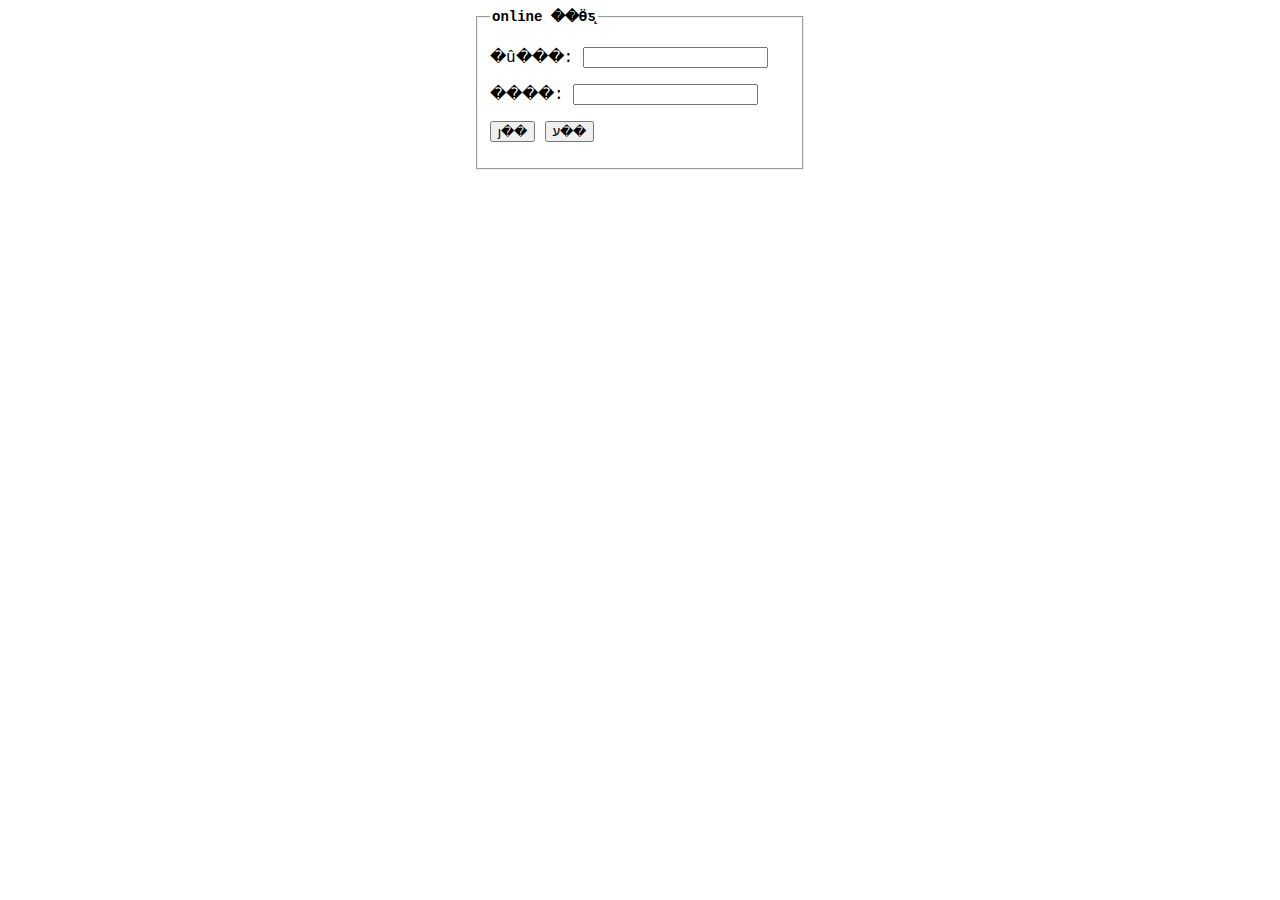
<file: online-yunying/index.html>
<!DOCTYPE html PUBLIC "-//W3C//DTD XHTML 1.0 Transitional//EN" "http://www.w3.org/TR/xhtml1/DTD/xhtml1-transitional.dtd">
<html xmlns="http://www.w3.org/1999/xhtml">
<head>
<title>online ��Ӫƽ̨</title>
<link rel="stylesheet" type="text/css" href="scripts/css/login.css" />
<script language="javascript">
// TODO
<!--
function InputCheck(LoginForm){
	//if(LoginForm.regist.value!=""){
		if(LoginForm.username.value==""){
			alert("�����û���");
			LoginForm.username.focus();
			return(false);
		}
		if(LoginForm.password.value==""){
			alert("��������");
			LoginForm.password.focus();
			return(false);
		}
	//}
	//else{
	//	return(true);
	//}
}
//-->
</script>
</head>

<body>
	<div>
		<fieldset>
			<legend>online ��Ӫƽ̨</legend>
			<!--<form name="LoginForm" method="post" action="jump.php" onSubmit="return InputCheck(this)">-->
			<form name="LoginForm" method="post" action="jump.php">
				<p>
					<label for="username" class="label">�û���:</label>
					<input id="username" name="username" type="text" class="input" />
				</p>
				<p>
					<label for="password" class="label">����:</label>
					<input id="password" name="password" type="password" class="input" />
				</p>
				<p>
					<input type="submit" name="submit" value="ȷ��" class="left" />
					<input type="submit" name="regist" value="ע��" />
				</p>
			</form>
		</fieldset>
	</div>
</body>
</html>
</file>
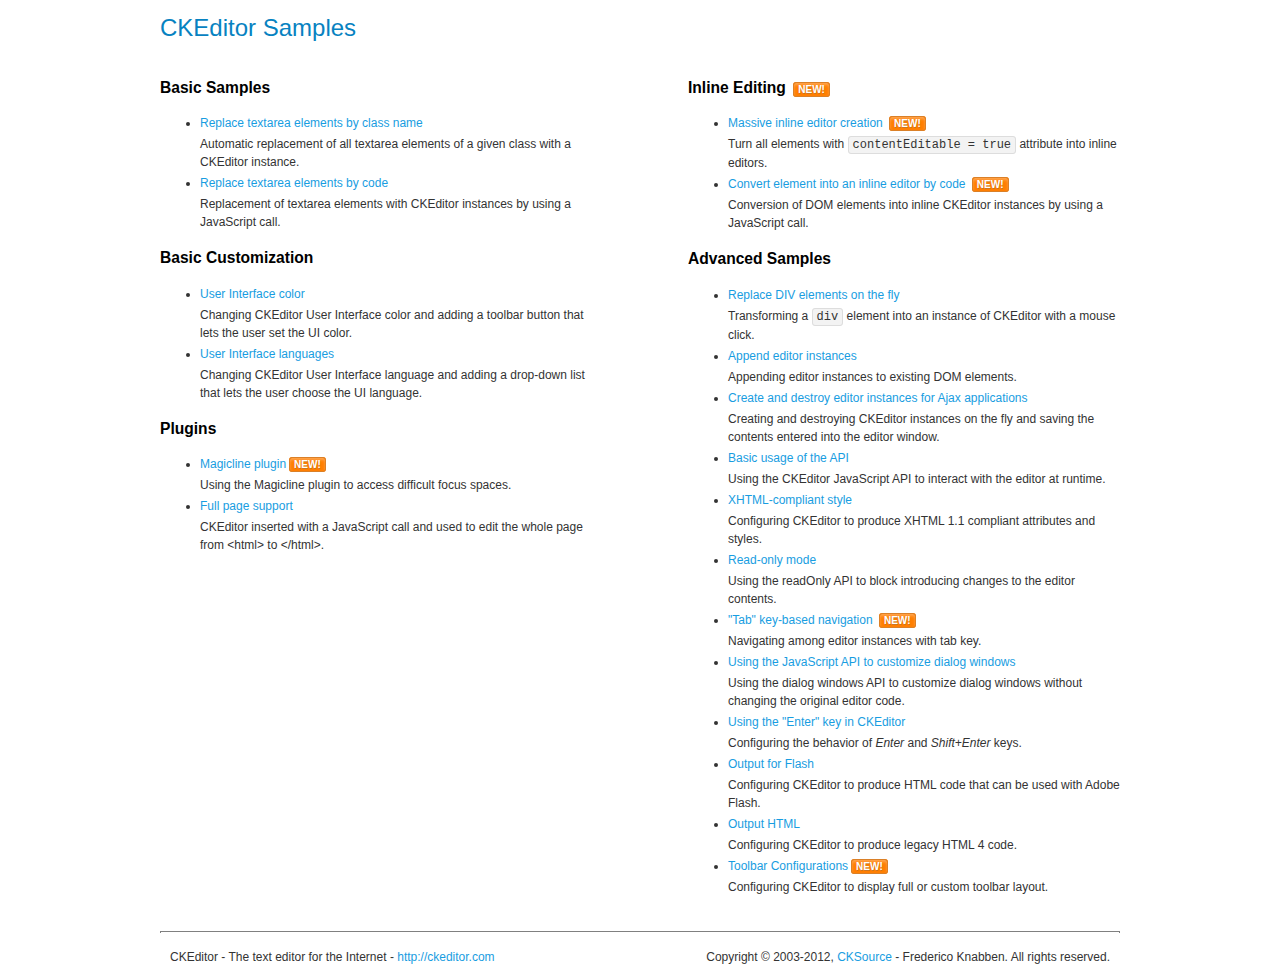
<file: kaoyan/admin/ckeditor/samples/index.html>
<!DOCTYPE html>
<!--
Copyright (c) 2003-2012, CKSource - Frederico Knabben. All rights reserved.
For licensing, see LICENSE.html or http://ckeditor.com/license
-->
<html>
<head>
	<title>CKEditor Samples</title>
	<meta charset="utf-8">
	<link rel="stylesheet" href="sample.css">
</head>
<body>
	<h1 class="samples">
		CKEditor Samples
	</h1>
	<div class="twoColumns">
		<div class="twoColumnsLeft">
			<h2 class="samples">
				Basic Samples
			</h2>
			<dl class="samples">
				<dt><a class="samples" href="replacebyclass.html">Replace textarea elements by class name</a></dt>
				<dd>Automatic replacement of all textarea elements of a given class with a CKEditor instance.</dd>

				<dt><a class="samples" href="replacebycode.html">Replace textarea elements by code</a></dt>
				<dd>Replacement of textarea elements with CKEditor instances by using a JavaScript call.</dd>
			</dl>

			<h2 class="samples">
				Basic Customization
			</h2>
			<dl class="samples">
				<dt><a class="samples" href="uicolor.html">User Interface color</a></dt>
				<dd>Changing CKEditor User Interface color and adding a toolbar button that lets the user set the UI color.</dd>

				<dt><a class="samples" href="uilanguages.html">User Interface languages</a></dt>
				<dd>Changing CKEditor User Interface language and adding a drop-down list that lets the user choose the UI language.</dd>
			</dl>


			<h2 class="samples">Plugins</h2>
<dl class="samples">
<dt><a class="samples" href="plugins/magicline/magicline.html">Magicline plugin</a><span class="new">New!</span></dt>
<dd>Using the Magicline plugin to access difficult focus spaces.</dd>

<dt><a class="samples" href="plugins/wysiwygarea/fullpage.html">Full page support</a></dt>
<dd>CKEditor inserted with a JavaScript call and used to edit the whole page from &lt;html&gt; to &lt;/html&gt;.</dd>
</dl>
		</div>
		<div class="twoColumnsRight">
			<h2 class="samples">
				Inline Editing <span class="new">New!</span>
			</h2>
			<dl class="samples">
				<dt><a class="samples" href="inlineall.html">Massive inline editor creation</a> <span class="new">New!</span></dt>
				<dd>Turn all elements with <code>contentEditable = true</code> attribute into inline editors.</dd>

				<dt><a class="samples" href="inlinebycode.html">Convert element into an inline editor by code</a> <span class="new">New!</span></dt>
				<dd>Conversion of DOM elements into inline CKEditor instances by using a JavaScript call.</dd>

				
			</dl>

			<h2 class="samples">
				Advanced Samples
			</h2>
			<dl class="samples">
				<dt><a class="samples" href="divreplace.html">Replace DIV elements on the fly</a></dt>
				<dd>Transforming a <code>div</code> element into an instance of CKEditor with a mouse click.</dd>

				<dt><a class="samples" href="appendto.html">Append editor instances</a></dt>
				<dd>Appending editor instances to existing DOM elements.</dd>

				<dt><a class="samples" href="ajax.html">Create and destroy editor instances for Ajax applications</a></dt>
				<dd>Creating and destroying CKEditor instances on the fly and saving the contents entered into the editor window.</dd>

				<dt><a class="samples" href="api.html">Basic usage of the API</a></dt>
				<dd>Using the CKEditor JavaScript API to interact with the editor at runtime.</dd>

				<dt><a class="samples" href="xhtmlstyle.html">XHTML-compliant style</a></dt>
				<dd>Configuring CKEditor to produce XHTML 1.1 compliant attributes and styles.</dd>

				<dt><a class="samples" href="readonly.html">Read-only mode</a></dt>
				<dd>Using the readOnly API to block introducing changes to the editor contents.</dd>

				<dt><a class="samples" href="tabindex.html">"Tab" key-based navigation</a> <span class="new">New!</span></dt>
				<dd>Navigating among editor instances with tab key.</dd>


				
<dt><a class="samples" href="plugins/dialog/dialog.html">Using the JavaScript API to customize dialog windows</a></dt>
<dd>Using the dialog windows API to customize dialog windows without changing the original editor code.</dd>

<dt><a class="samples" href="plugins/enterkey/enterkey.html">Using the &quot;Enter&quot; key in CKEditor</a></dt>
<dd>Configuring the behavior of <em>Enter</em> and <em>Shift+Enter</em> keys.</dd>

<dt><a class="samples" href="plugins/htmlwriter/outputforflash.html">Output for Flash</a></dt>
<dd>Configuring CKEditor to produce HTML code that can be used with Adobe Flash.</dd>

<dt><a class="samples" href="plugins/htmlwriter/outputhtml.html">Output HTML</a></dt>
<dd>Configuring CKEditor to produce legacy HTML 4 code.</dd>

<dt><a class="samples" href="plugins/toolbar/toolbar.html">Toolbar Configurations</a><span class="new">New!</span></dt>
<dd>Configuring CKEditor to display full or custom toolbar layout.</dd>

			</dl>
		</div>
	</div>
	<div id="footer">
		<hr>
		<p>
			CKEditor - The text editor for the Internet - <a class="samples" href="http://ckeditor.com/">http://ckeditor.com</a>
		</p>
		<p id="copy">
			Copyright &copy; 2003-2012, <a class="samples" href="http://cksource.com/">CKSource</a> - Frederico Knabben. All rights reserved.
		</p>
	</div>
</body>
</html>
</file>
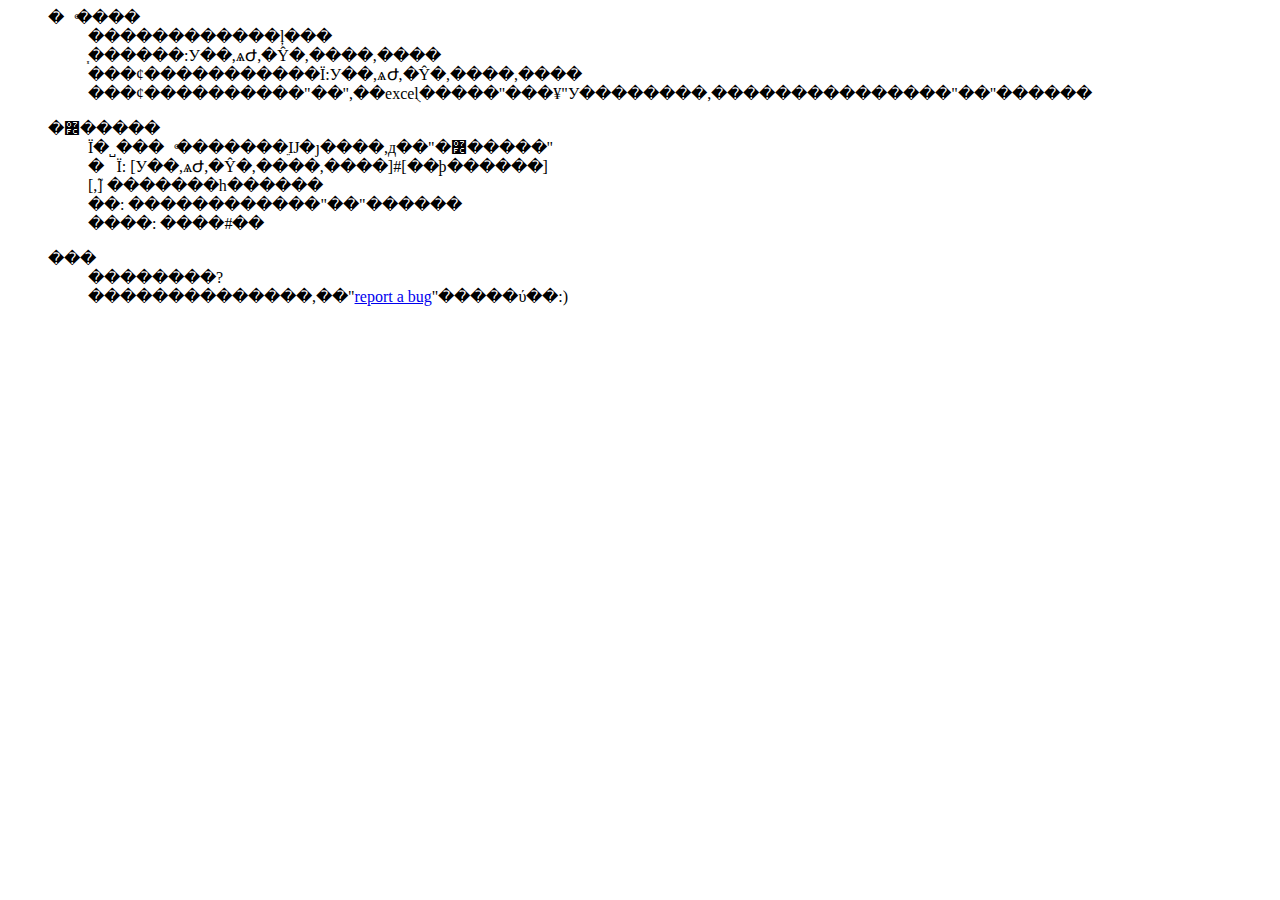
<file: online-yunying/searchhelp.html>
<html>
<title>��������ҳ</title>
<body>
<ul>��ͨ����
	<ol>������������ļ���</ol>
	<ol>֧������:У��,ѧԺ,�Ŷ�,����,����</ol>
	<ol>���ȼ�����������Ϊ:У��,ѧԺ,�Ŷ�,����,����</ol>
	<ol>���ȼ����������"��",��excelֻ�����"���¥"У��������,���������������"��"������</ol>
</ul>
<ul>�߼�����
	<ol>Ϊ�˽����ͨ�������ֵĲ�ȷ����,д��"�߼�����"</ol>
	<ol>�﷨Ϊ: [У��,ѧԺ,�Ŷ�,����,����]#[��ϸ������]</ol>
	<ol>[,] ֮�������һ������</ol>
	<ol>��: ������������"��"������</ol>
	<ol>����: ����#��</ol>
</ul>
<ul>���
	<ol>��������?</ol>
	<ol>��������������,��"<a href="report.php">report a bug</a>"�����ύ��:)</ol>
</ul>
</body>
</html>
</file>
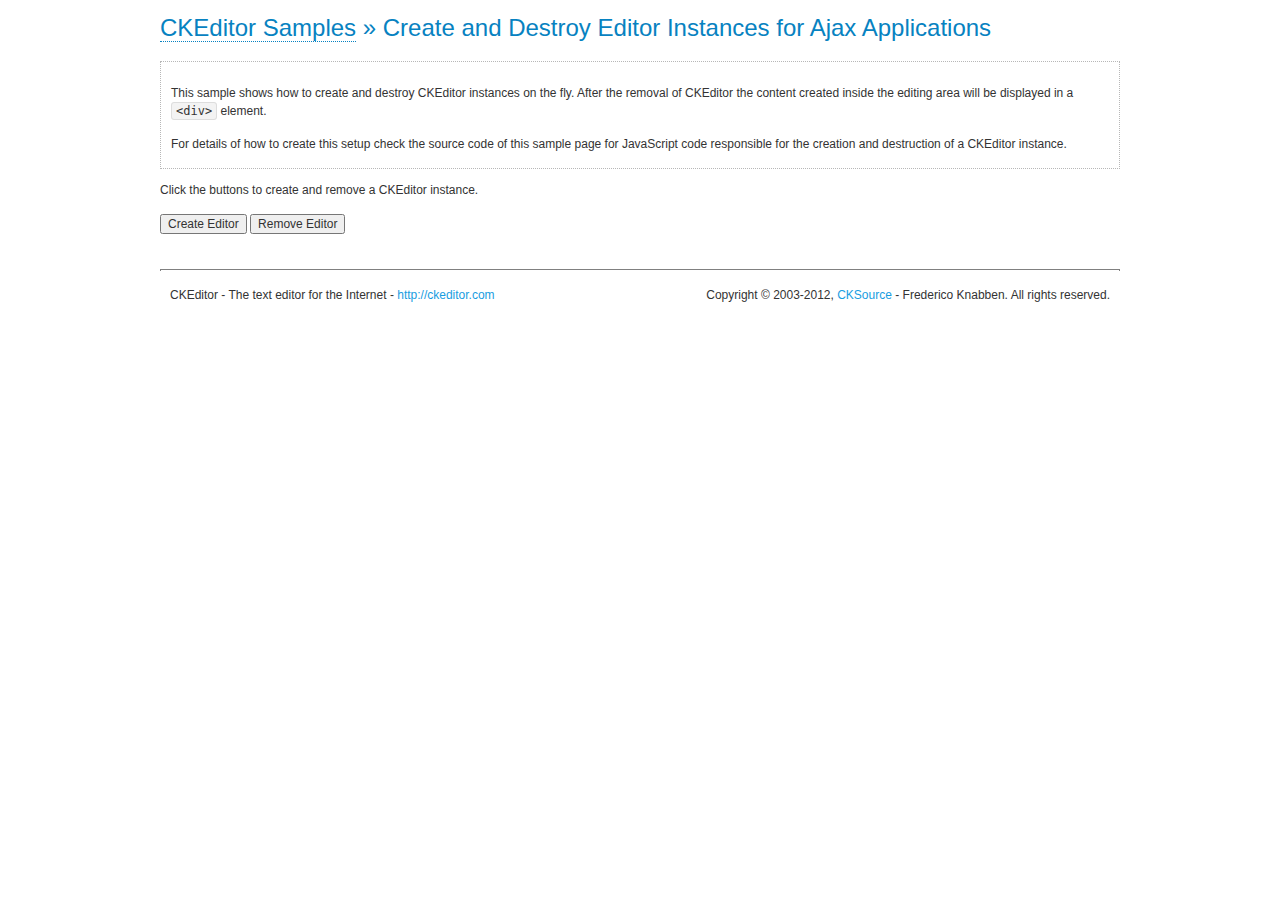
<file: kaoyan/admin/ckeditor/samples/ajax.html>
<!DOCTYPE html>
<!--
Copyright (c) 2003-2012, CKSource - Frederico Knabben. All rights reserved.
For licensing, see LICENSE.html or http://ckeditor.com/license
-->
<html>
<head>
	<title>Ajax &mdash; CKEditor Sample</title>
	<meta charset="utf-8">
	<script src="../ckeditor.js"></script>
	<link rel="stylesheet" href="sample.css">
	<script>

		var editor, html = '';

		function createEditor() {
			if ( editor )
				return;

			// Create a new editor inside the <div id="editor">, setting its value to html
			var config = {};
			editor = CKEDITOR.appendTo( 'editor', config, html );
		}

		function removeEditor() {
			if ( !editor )
				return;

			// Retrieve the editor contents. In an Ajax application, this data would be
			// sent to the server or used in any other way.
			document.getElementById( 'editorcontents' ).innerHTML = html = editor.getData();
			document.getElementById( 'contents' ).style.display = '';

			// Destroy the editor.
			editor.destroy();
			editor = null;
		}

	</script>
</head>
<body>
	<h1 class="samples">
		<a href="index.html">CKEditor Samples</a> &raquo; Create and Destroy Editor Instances for Ajax Applications
	</h1>
	<div class="description">
		<p>
			This sample shows how to create and destroy CKEditor instances on the fly. After the removal of CKEditor the content created inside the editing
			area will be displayed in a <code>&lt;div&gt;</code> element.
		</p>
		<p>
			For details of how to create this setup check the source code of this sample page
			for JavaScript code responsible for the creation and destruction of a CKEditor instance.
		</p>
	</div>
	<p>Click the buttons to create and remove a CKEditor instance.</p>
	<p>
		<input onclick="createEditor();" type="button" value="Create Editor">
		<input onclick="removeEditor();" type="button" value="Remove Editor">
	</p>
	<!-- This div will hold the editor. -->
	<div id="editor">
	</div>
	<div id="contents" style="display: none">
		<p>
			Edited Contents:
		</p>
		<!-- This div will be used to display the editor contents. -->
		<div id="editorcontents">
		</div>
	</div>
	<div id="footer">
		<hr>
		<p>
			CKEditor - The text editor for the Internet - <a class="samples" href="http://ckeditor.com/">http://ckeditor.com</a>
		</p>
		<p id="copy">
			Copyright &copy; 2003-2012, <a class="samples" href="http://cksource.com/">CKSource</a> - Frederico
			Knabben. All rights reserved.
		</p>
	</div>
</body>
</html>
</file>
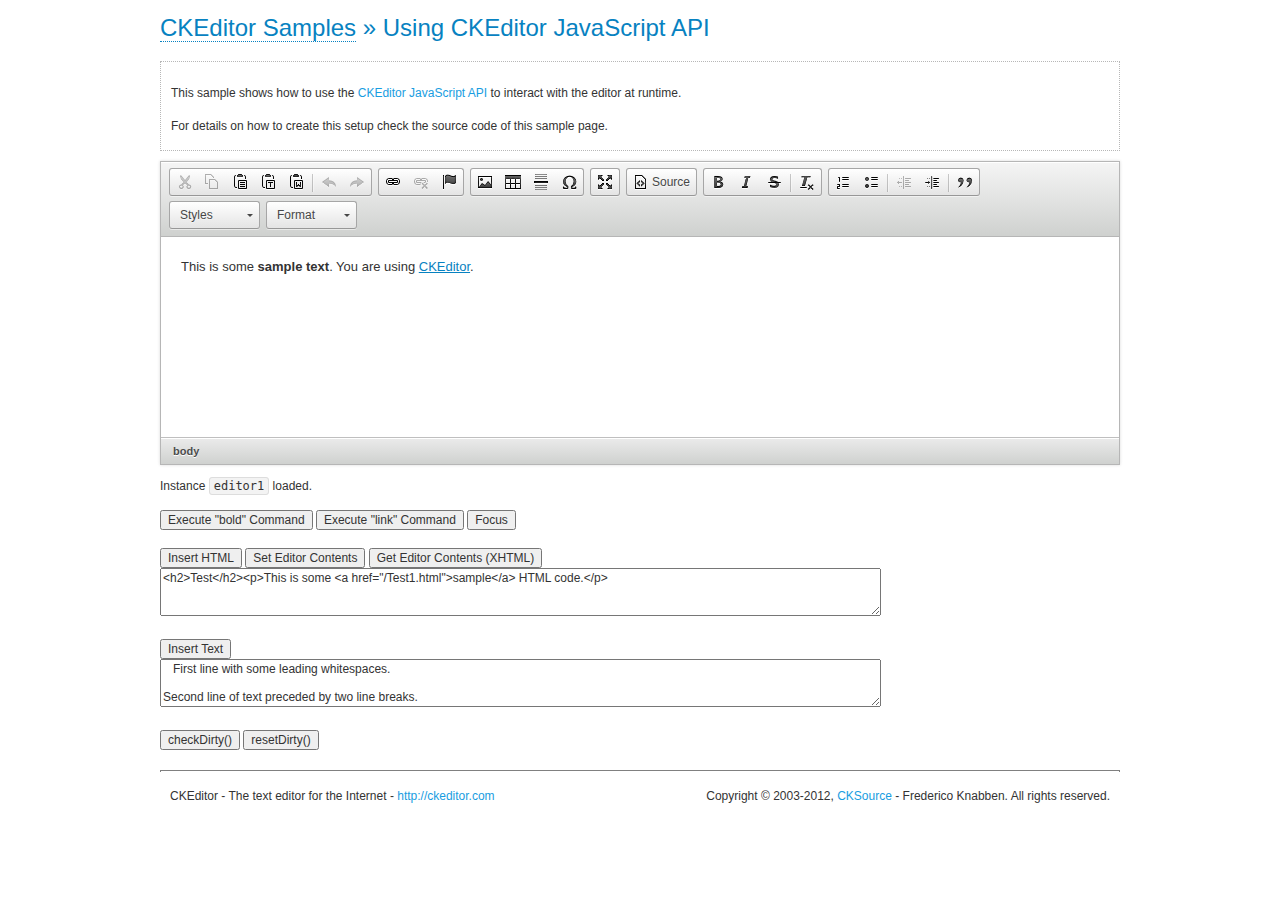
<file: kaoyan/admin/ckeditor/samples/api.html>
<!DOCTYPE html>
<!--
Copyright (c) 2003-2012, CKSource - Frederico Knabben. All rights reserved.
For licensing, see LICENSE.html or http://ckeditor.com/license
-->
<html>
<head>
	<meta charset="utf-8">
	<title>API Usage &mdash; CKEditor Sample</title>
	<script src="../ckeditor.js"></script>
	<link href="sample.css" rel="stylesheet">
	<script>

// The instanceReady event is fired, when an instance of CKEditor has finished
// its initialization.
CKEDITOR.on( 'instanceReady', function( ev ) {
	// Show the editor name and description in the browser status bar.
	document.getElementById( 'eMessage' ).innerHTML = 'Instance <code>' + ev.editor.name + '<\/code> loaded.';

	// Show this sample buttons.
	document.getElementById( 'eButtons' ).style.display = 'block';
});

function InsertHTML() {
	// Get the editor instance that we want to interact with.
	var editor = CKEDITOR.instances.editor1;
	var value = document.getElementById( 'htmlArea' ).value;

	// Check the active editing mode.
	if ( editor.mode == 'wysiwyg' )
	{
		// Insert HTML code.
		// http://docs.ckeditor.com/#!/api/CKEDITOR.editor-method-insertHtml
		editor.insertHtml( value );
	}
	else
		alert( 'You must be in WYSIWYG mode!' );
}

function InsertText() {
	// Get the editor instance that we want to interact with.
	var editor = CKEDITOR.instances.editor1;
	var value = document.getElementById( 'txtArea' ).value;

	// Check the active editing mode.
	if ( editor.mode == 'wysiwyg' )
	{
		// Insert as plain text.
		// http://docs.ckeditor.com/#!/api/CKEDITOR.editor-method-insertText
		editor.insertText( value );
	}
	else
		alert( 'You must be in WYSIWYG mode!' );
}

function SetContents() {
	// Get the editor instance that we want to interact with.
	var editor = CKEDITOR.instances.editor1;
	var value = document.getElementById( 'htmlArea' ).value;

	// Set editor contents (replace current contents).
	// http://docs.ckeditor.com/#!/api/CKEDITOR.editor-method-setData
	editor.setData( value );
}

function GetContents() {
	// Get the editor instance that you want to interact with.
	var editor = CKEDITOR.instances.editor1;

	// Get editor contents
	// http://docs.ckeditor.com/#!/api/CKEDITOR.editor-method-getData
	alert( editor.getData() );
}

function ExecuteCommand( commandName ) {
	// Get the editor instance that we want to interact with.
	var editor = CKEDITOR.instances.editor1;

	// Check the active editing mode.
	if ( editor.mode == 'wysiwyg' )
	{
		// Execute the command.
		// http://docs.ckeditor.com/#!/api/CKEDITOR.editor-method-execCommand
		editor.execCommand( commandName );
	}
	else
		alert( 'You must be in WYSIWYG mode!' );
}

function CheckDirty() {
	// Get the editor instance that we want to interact with.
	var editor = CKEDITOR.instances.editor1;
	// Checks whether the current editor contents present changes when compared
	// to the contents loaded into the editor at startup
	// http://docs.ckeditor.com/#!/api/CKEDITOR.editor-method-checkDirty
	alert( editor.checkDirty() );
}

function ResetDirty() {
	// Get the editor instance that we want to interact with.
	var editor = CKEDITOR.instances.editor1;
	// Resets the "dirty state" of the editor (see CheckDirty())
	// http://docs.ckeditor.com/#!/api/CKEDITOR.editor-method-resetDirty
	editor.resetDirty();
	alert( 'The "IsDirty" status has been reset' );
}

function Focus() {
	CKEDITOR.instances.editor1.focus();
}

function onFocus() {
	document.getElementById( 'eMessage' ).innerHTML = '<b>' + this.name + ' is focused </b>';
}

function onBlur() {
	document.getElementById( 'eMessage' ).innerHTML = this.name + ' lost focus';
}

	</script>

</head>
<body>
	<h1 class="samples">
		<a href="index.html">CKEditor Samples</a> &raquo; Using CKEditor JavaScript API
	</h1>
	<div class="description">
	<p>
		This sample shows how to use the
		<a class="samples" href="http://docs.ckeditor.com/#!/api/CKEDITOR.editor">CKEditor JavaScript API</a>
		to interact with the editor at runtime.
	</p>
	<p>
		For details on how to create this setup check the source code of this sample page.
	</p>
	</div>

	<!-- This <div> holds alert messages to be display in the sample page. -->
	<div id="alerts">
		<noscript>
			<p>
				<strong>CKEditor requires JavaScript to run</strong>. In a browser with no JavaScript
				support, like yours, you should still see the contents (HTML data) and you should
				be able to edit it normally, without a rich editor interface.
			</p>
		</noscript>
	</div>
	<form action="../../../samples/sample_posteddata.php" method="post">
		<textarea cols="100" id="editor1" name="editor1" rows="10">&lt;p&gt;This is some &lt;strong&gt;sample text&lt;/strong&gt;. You are using &lt;a href="http://ckeditor.com/"&gt;CKEditor&lt;/a&gt;.&lt;/p&gt;</textarea>

		<script>
			// Replace the <textarea id="editor1"> with an CKEditor instance.
			CKEDITOR.replace( 'editor1', {
				on: {
					focus: onFocus,
					blur: onBlur,

					// Check for availability of corresponding plugins.
					pluginsLoaded: function( evt ) {
						var doc = CKEDITOR.document, ed = evt.editor;
						if ( !ed.getCommand( 'bold' ) )
							doc.getById( 'exec-bold' ).hide();
						if ( !ed.getCommand( 'link' ) )
							doc.getById( 'exec-link' ).hide();
					}
				}
			});
		</script>

		<p id="eMessage">
		</p>

		<div id="eButtons" style="display: none">
			<input id="exec-bold" onclick="ExecuteCommand('bold');" type="button" value="Execute &quot;bold&quot; Command">
			<input id="exec-link" onclick="ExecuteCommand('link');" type="button" value="Execute &quot;link&quot; Command">
			<input onclick="Focus();" type="button" value="Focus">
			<br><br>
			<input onclick="InsertHTML();" type="button" value="Insert HTML">
			<input onclick="SetContents();" type="button" value="Set Editor Contents">
			<input onclick="GetContents();" type="button" value="Get Editor Contents (XHTML)">
			<br>
			<textarea cols="100" id="htmlArea" rows="3">&lt;h2&gt;Test&lt;/h2&gt;&lt;p&gt;This is some &lt;a href="/Test1.html"&gt;sample&lt;/a&gt; HTML code.&lt;/p&gt;</textarea>
			<br>
			<br>
			<input onclick="InsertText();" type="button" value="Insert Text">
			<br>
			<textarea cols="100" id="txtArea" rows="3">   First line with some leading whitespaces.

Second line of text preceded by two line breaks.</textarea>
			<br>
			<br>
			<input onclick="CheckDirty();" type="button" value="checkDirty()">
			<input onclick="ResetDirty();" type="button" value="resetDirty()">
		</div>
	</form>
	<div id="footer">
		<hr>
		<p>
			CKEditor - The text editor for the Internet - <a class="samples" href="http://ckeditor.com/">http://ckeditor.com</a>
		</p>
		<p id="copy">
			Copyright &copy; 2003-2012, <a class="samples" href="http://cksource.com/">CKSource</a> - Frederico
			Knabben. All rights reserved.
		</p>
	</div>
</body>
</html>
</file>
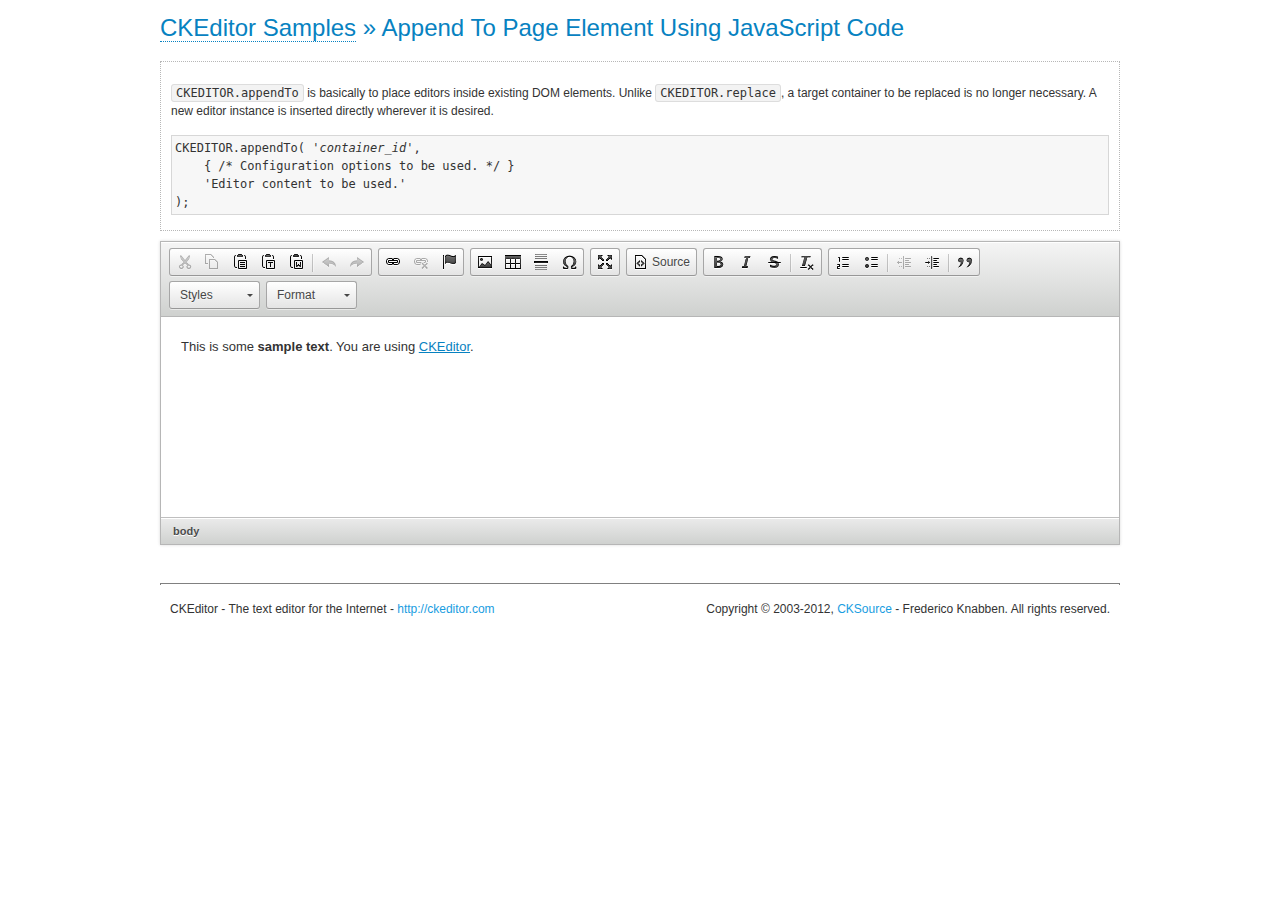
<file: kaoyan/admin/ckeditor/samples/appendto.html>
<!DOCTYPE html>
<!--
Copyright (c) 2003-2012, CKSource - Frederico Knabben. All rights reserved.
For licensing, see LICENSE.html or http://ckeditor.com/license
-->
<html>
<head>
	<title>CKEDITOR.appendTo &mdash; CKEditor Sample</title>
	<meta charset="utf-8">
	<script src="../ckeditor.js"></script>
	<link rel="stylesheet" href="sample.css">
</head>
<body>
	<h1 class="samples">
		<a href="index.html">CKEditor Samples</a> &raquo; Append To Page Element Using JavaScript Code
	</h1>
	<div id="section1">
		<div class="description">
			<p>
				<code>CKEDITOR.appendTo</code> is basically to place editors
				inside existing DOM elements. Unlike <code>CKEDITOR.replace</code>,
				a target container to be replaced is no longer necessary. A new editor
				instance is inserted directly wherever it is desired.
			</p>
<pre class="samples">CKEDITOR.appendTo( '<em>container_id</em>',
	{ /* Configuration options to be used. */ }
	'Editor content to be used.'
);</pre>
		</div>
		<script>

			// This call can be placed at any point after the
			// <textarea>, or inside a <head><script> in a
			// window.onload event handler.

			// Replace the <textarea id="editor"> with an CKEditor
			// instance, using default configurations.
			CKEDITOR.appendTo( 'section1',
				null,
				'<p>This is some <strong>sample text</strong>. You are using <a href="http://ckeditor.com/">CKEditor</a>.</p>'
			);

		</script>
	</div>
	<br>
	<div id="footer">
		<hr>
		<p>
			CKEditor - The text editor for the Internet - <a class="samples" href="http://ckeditor.com/">http://ckeditor.com</a>
		</p>
		<p id="copy">
			Copyright &copy; 2003-2012, <a class="samples" href="http://cksource.com/">CKSource</a> - Frederico
			Knabben. All rights reserved.
		</p>
	</div>
</body>
</html>
</file>
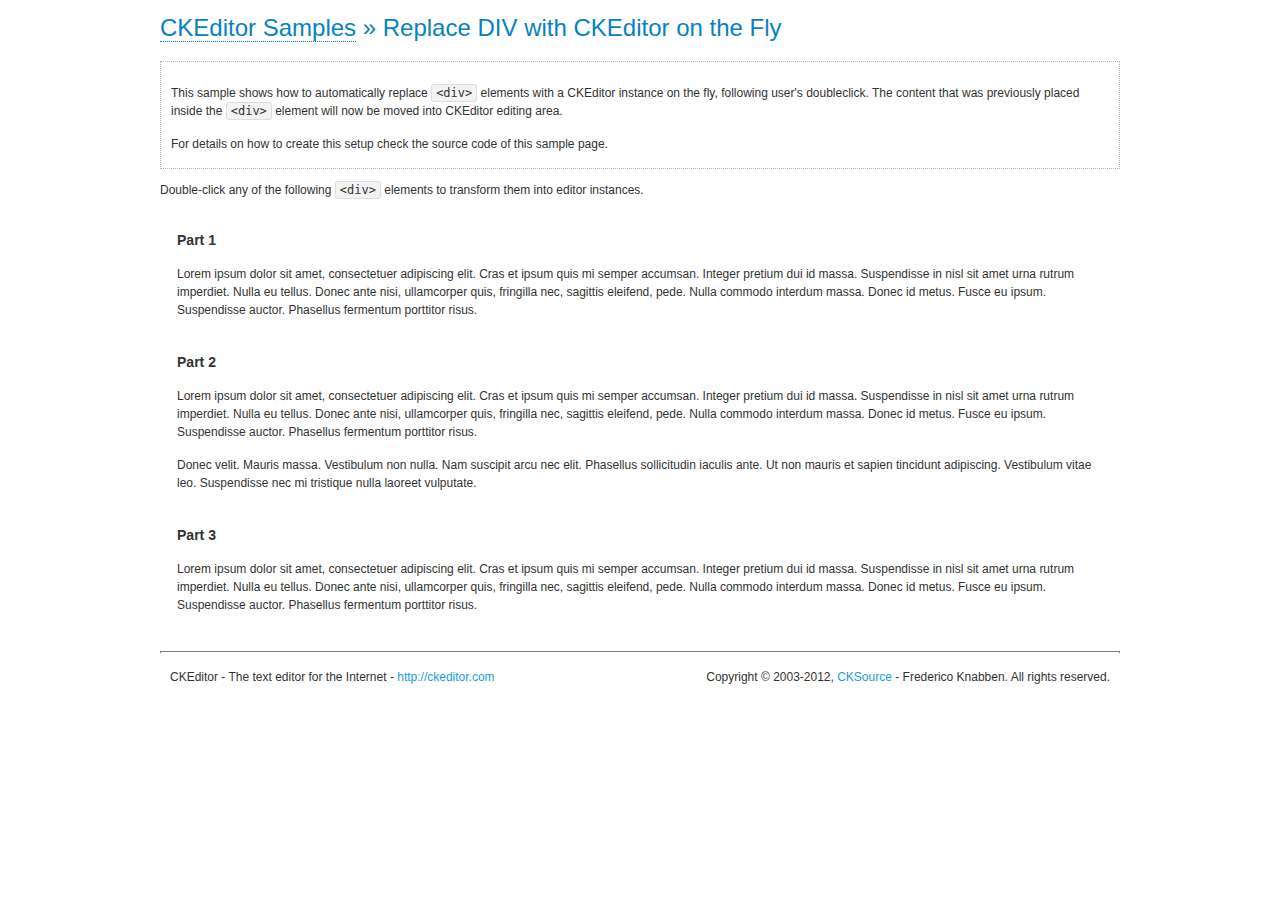
<file: kaoyan/admin/ckeditor/samples/divreplace.html>
<!DOCTYPE html>
<!--
Copyright (c) 2003-2012, CKSource - Frederico Knabben. All rights reserved.
For licensing, see LICENSE.html or http://ckeditor.com/license
-->
<html>
<head>
	<title>Replace DIV &mdash; CKEditor Sample</title>
	<meta charset="utf-8">
	<script src="../ckeditor.js"></script>
	<link href="sample.css" rel="stylesheet">
	<style>

		div.editable
		{
			border: solid 2px Transparent;
			padding-left: 15px;
			padding-right: 15px;
		}

		div.editable:hover
		{
			border-color: black;
		}

	</style>
	<script>

		// Uncomment the following code to test the "Timeout Loading Method".
		// CKEDITOR.loadFullCoreTimeout = 5;

		window.onload = function() {
			// Listen to the double click event.
			if ( window.addEventListener )
				document.body.addEventListener( 'dblclick', onDoubleClick, false );
			else if ( window.attachEvent )
				document.body.attachEvent( 'ondblclick', onDoubleClick );

		};

		function onDoubleClick( ev ) {
			// Get the element which fired the event. This is not necessarily the
			// element to which the event has been attached.
			var element = ev.target || ev.srcElement;

			// Find out the div that holds this element.
			var name;

			do {
				element = element.parentNode;
			}
			while ( element && ( name = element.nodeName.toLowerCase() ) &&
				( name != 'div' || element.className.indexOf( 'editable' ) == -1 ) && name != 'body' );

			if ( name == 'div' && element.className.indexOf( 'editable' ) != -1 )
				replaceDiv( element );
		}

		var editor;

		function replaceDiv( div ) {
			if ( editor )
				editor.destroy();

			editor = CKEDITOR.replace( div );
		}

	</script>
</head>
<body>
	<h1 class="samples">
		<a href="index.html">CKEditor Samples</a> &raquo; Replace DIV with CKEditor on the Fly
	</h1>
	<div class="description">
		<p>
			This sample shows how to automatically replace <code>&lt;div&gt;</code> elements
			with a CKEditor instance on the fly, following user's doubleclick. The content
			that was previously placed inside the <code>&lt;div&gt;</code> element will now
			be moved into CKEditor editing area.
		</p>
		<p>
			For details on how to create this setup check the source code of this sample page.
		</p>
	</div>
	<p>
		Double-click any of the following <code>&lt;div&gt;</code> elements to transform them into
		editor instances.
	</p>
	<div class="editable">
		<h3>
			Part 1
		</h3>
		<p>
			Lorem ipsum dolor sit amet, consectetuer adipiscing elit. Cras et ipsum quis mi
			semper accumsan. Integer pretium dui id massa. Suspendisse in nisl sit amet urna
			rutrum imperdiet. Nulla eu tellus. Donec ante nisi, ullamcorper quis, fringilla
			nec, sagittis eleifend, pede. Nulla commodo interdum massa. Donec id metus. Fusce
			eu ipsum. Suspendisse auctor. Phasellus fermentum porttitor risus.
		</p>
	</div>
	<div class="editable">
		<h3>
			Part 2
		</h3>
		<p>
			Lorem ipsum dolor sit amet, consectetuer adipiscing elit. Cras et ipsum quis mi
			semper accumsan. Integer pretium dui id massa. Suspendisse in nisl sit amet urna
			rutrum imperdiet. Nulla eu tellus. Donec ante nisi, ullamcorper quis, fringilla
			nec, sagittis eleifend, pede. Nulla commodo interdum massa. Donec id metus. Fusce
			eu ipsum. Suspendisse auctor. Phasellus fermentum porttitor risus.
		</p>
		<p>
			Donec velit. Mauris massa. Vestibulum non nulla. Nam suscipit arcu nec elit. Phasellus
			sollicitudin iaculis ante. Ut non mauris et sapien tincidunt adipiscing. Vestibulum
			vitae leo. Suspendisse nec mi tristique nulla laoreet vulputate.
		</p>
	</div>
	<div class="editable">
		<h3>
			Part 3
		</h3>
		<p>
			Lorem ipsum dolor sit amet, consectetuer adipiscing elit. Cras et ipsum quis mi
			semper accumsan. Integer pretium dui id massa. Suspendisse in nisl sit amet urna
			rutrum imperdiet. Nulla eu tellus. Donec ante nisi, ullamcorper quis, fringilla
			nec, sagittis eleifend, pede. Nulla commodo interdum massa. Donec id metus. Fusce
			eu ipsum. Suspendisse auctor. Phasellus fermentum porttitor risus.
		</p>
	</div>
	<div id="footer">
		<hr>
		<p>
			CKEditor - The text editor for the Internet - <a class="samples" href="http://ckeditor.com/">http://ckeditor.com</a>
		</p>
		<p id="copy">
			Copyright &copy; 2003-2012, <a class="samples" href="http://cksource.com/">CKSource</a> - Frederico
			Knabben. All rights reserved.
		</p>
	</div>
</body>
</html>
</file>
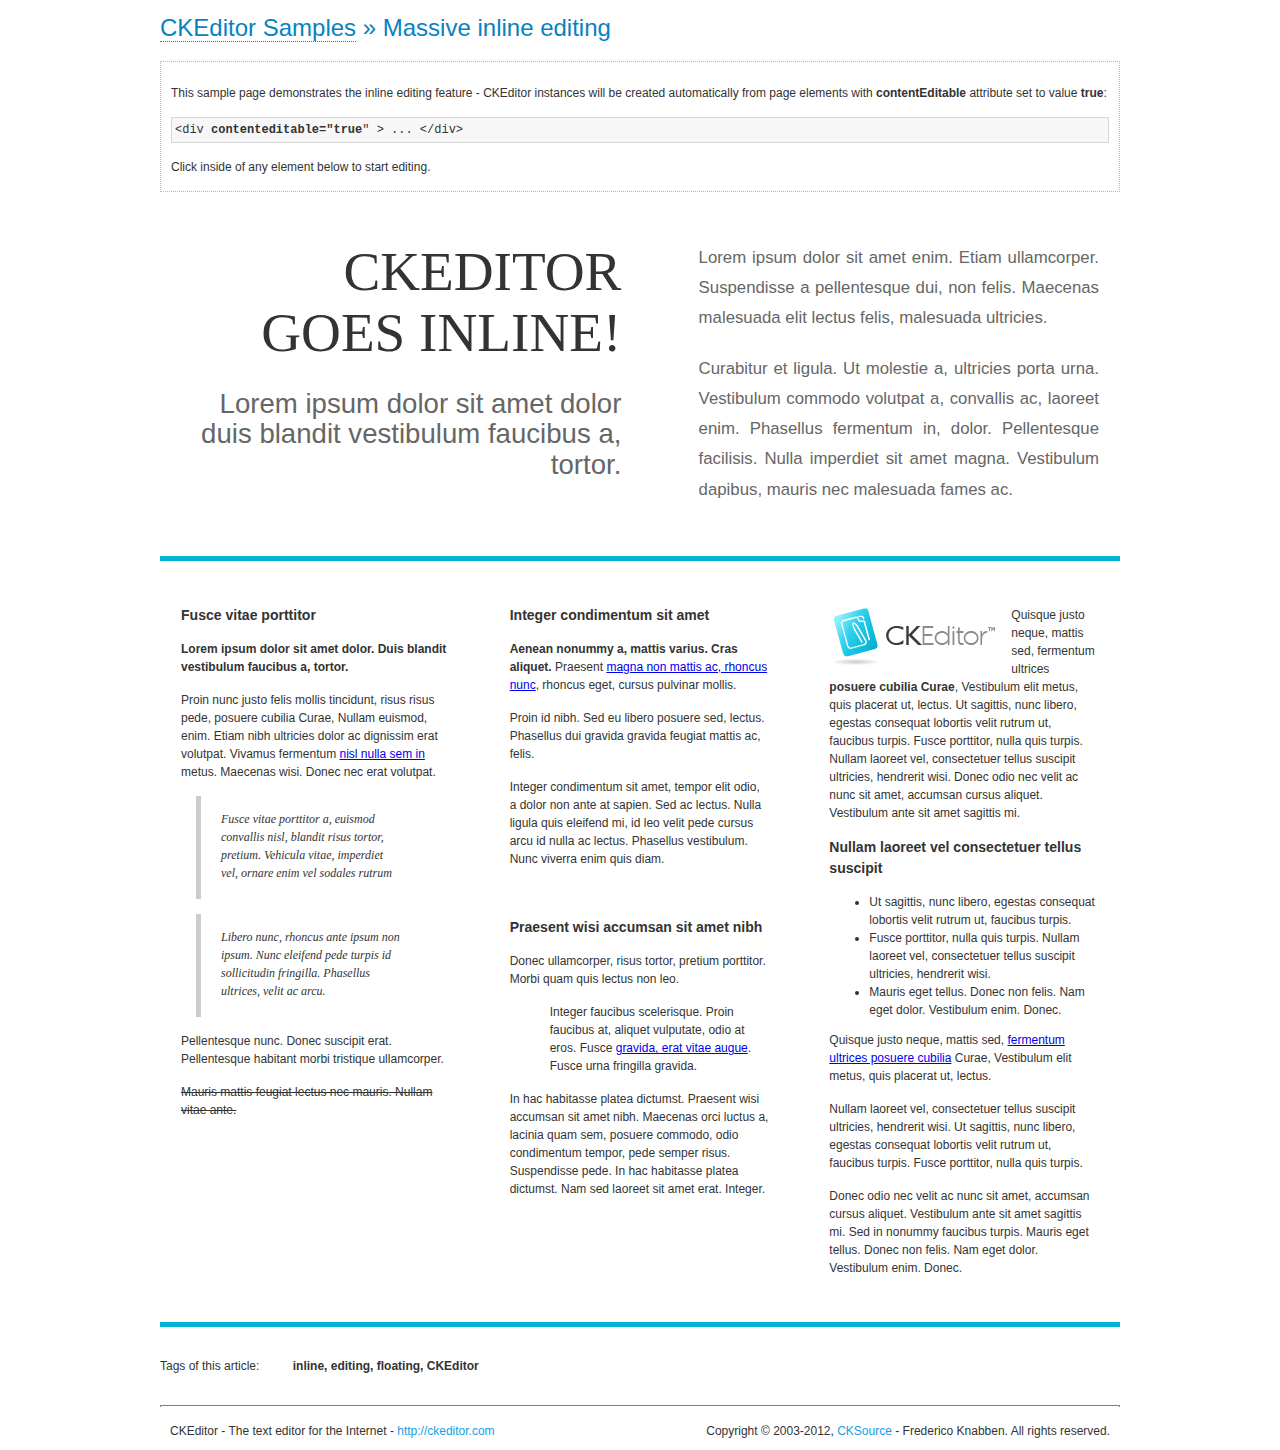
<file: kaoyan/admin/ckeditor/samples/inlineall.html>
<!DOCTYPE html>
<!--
Copyright (c) 2003-2012, CKSource - Frederico Knabben. All rights reserved.
For licensing, see LICENSE.html or http://ckeditor.com/license
-->
<html>
<head>
	<title>Massive inline editing &mdash; CKEditor Sample</title>
	<meta charset="utf-8">
	<script src="../ckeditor.js"></script>
	<script>

		// This code is generally not necessary, but it is here to demonstrate
		// how to customize specific editor instances on the fly. This fits well
		// this demo because we have editable elements (like headers) that
		// require less features.

		// The "instanceCreated" event is fired for every editor instance created.
		CKEDITOR.on( 'instanceCreated', function( event ) {
			var editor = event.editor,
				element = editor.element;

			// Customize editors for headers and tag list.
			// These editors don't need features like smileys, templates, iframes etc.
			if ( element.is( 'h1', 'h2', 'h3' ) || element.getAttribute( 'id' ) == 'taglist' ) {
				// Customize the editor configurations on "configLoaded" event,
				// which is fired after the configuration file loading and
				// execution. This makes it possible to change the
				// configurations before the editor initialization takes place.
				editor.on( 'configLoaded', function() {

					// Remove unnecessary plugins to make the editor simpler.
					editor.config.removePlugins = 'colorbutton,find,flash,font,' +
						'forms,iframe,image,newpage,removeformat,' +
						'smiley,specialchar,stylescombo,templates';

					// Rearrange the layout of the toolbar.
					editor.config.toolbarGroups = [
						{ name: 'editing',		groups: [ 'basicstyles', 'links' ] },
						{ name: 'undo' },
						{ name: 'clipboard',	groups: [ 'selection', 'clipboard' ] },
						{ name: 'about' }
					];
				});
			}
		});

	</script>
	<link href="sample.css" rel="stylesheet">
	<style>

		/* The following styles are just to make the page look nice. */

		/* Workaround to show Arial Black in Firefox. */
		@font-face
		{
			font-family: 'arial-black';
			src: local('Arial Black');
		}

		*[contenteditable="true"]
		{
			padding: 10px;
		}

		#container
		{
			width: 960px;
			margin: 30px auto 0;
		}

		#header
		{
			overflow: hidden;
			padding: 0 0 30px;
			border-bottom: 5px solid #05B2D2;
			position: relative;
		}

		#headerLeft,
		#headerRight
		{
			width: 49%;
			overflow: hidden;
		}

		#headerLeft
		{
			float: left;
			padding: 10px 1px 1px;
		}

		#headerLeft h2,
		#headerLeft h3
		{
			text-align: right;
			margin: 0;
			overflow: hidden;
			font-weight: normal;
		}

		#headerLeft h2
		{
			font-family: "Arial Black",arial-black;
			font-size: 4.6em;
			line-height: 1.1em;
			text-transform: uppercase;
		}

		#headerLeft h3
		{
			font-size: 2.3em;
			line-height: 1.1em;
			margin: .2em 0 0;
			color: #666;
		}

		#headerRight
		{
			float: right;
			padding: 1px;
		}

		#headerRight p
		{
			line-height: 1.8em;
			text-align: justify;
			margin: 0;
		}

		#headerRight p + p
		{
			margin-top: 20px;
		}

		#headerRight > div
		{
			padding: 20px;
			margin: 0 0 0 30px;
			font-size: 1.4em;
			color: #666;
		}

		#columns
		{
			color: #333;
			overflow: hidden;
			padding: 20px 0;
		}

		#columns > div
		{
			float: left;
			width: 33.3%;
		}

		#columns #column1 > div
		{
			margin-left: 1px;
		}

		#columns #column3 > div
		{
			margin-right: 1px;
		}

		#columns > div > div
		{
			margin: 0px 10px;
			padding: 10px 20px;
		}

		#columns blockquote
		{
			margin-left: 15px;
		}

		#tagLine
		{
			border-top: 5px solid #05B2D2;
			padding-top: 20px;
		}

		#taglist {
			display: inline-block;
			margin-left: 20px;
			font-weight: bold;
			margin: 0 0 0 20px;
		}

	</style>
</head>
<body>
<div>
	<h1 class="samples"><a href="index.html">CKEditor Samples</a> &raquo; Massive inline editing</h1>
	<div class="description">
		<p>This sample page demonstrates the inline editing feature - CKEditor instances will be created automatically from page elements with <strong>contentEditable</strong> attribute set to value <strong>true</strong>:</p>
		<pre class="samples">&lt;div <strong>contenteditable="true</strong>" &gt; ... &lt;/div&gt;</pre>
		<p>Click inside of any element below to start editing.</p>
	</div>
</div>
<div id="container">
	<div id="header">
		<div id="headerLeft">
			<h2 id="sampleTitle" contenteditable="true">
				CKEditor<br> Goes Inline!
			</h2>
			<h3 contenteditable="true">
				Lorem ipsum dolor sit amet dolor duis blandit vestibulum faucibus a, tortor.
			</h3>
		</div>
		<div id="headerRight">
			<div contenteditable="true">
				<p>
					Lorem ipsum dolor sit amet enim. Etiam ullamcorper. Suspendisse a pellentesque dui, non felis. Maecenas malesuada elit lectus felis, malesuada ultricies.
				</p>
				<p>
					Curabitur et ligula. Ut molestie a, ultricies porta urna. Vestibulum commodo volutpat a, convallis ac, laoreet enim. Phasellus fermentum in, dolor. Pellentesque facilisis. Nulla imperdiet sit amet magna. Vestibulum dapibus, mauris nec malesuada fames ac.
				</p>
			</div>
		</div>
	</div>
	<div id="columns">
		<div id="column1">
			<div contenteditable="true">
				<h3>
					Fusce vitae porttitor
				</h3>
				<p>
					<strong>
						Lorem ipsum dolor sit amet dolor. Duis blandit vestibulum faucibus a, tortor.
					</strong>
				</p>
				<p>
					Proin nunc justo felis mollis tincidunt, risus risus pede, posuere cubilia Curae, Nullam euismod, enim. Etiam nibh ultricies dolor ac dignissim erat volutpat. Vivamus fermentum <a href="http://ckeditor.com/">nisl nulla sem in</a> metus. Maecenas wisi. Donec nec erat volutpat.
				</p>
				<blockquote>
					<p>
						Fusce vitae porttitor a, euismod convallis nisl, blandit risus tortor, pretium.
						Vehicula vitae, imperdiet vel, ornare enim vel sodales rutrum
					</p>
				</blockquote>
				<blockquote>
					<p>
						Libero nunc, rhoncus ante ipsum non ipsum. Nunc eleifend pede turpis id sollicitudin fringilla. Phasellus ultrices, velit ac arcu.
					</p>
				</blockquote>
				<p>Pellentesque nunc. Donec suscipit erat. Pellentesque habitant morbi tristique ullamcorper.</p>
				<p><strike>Mauris mattis feugiat lectus nec mauris. Nullam vitae ante.</strike></p>
			</div>
		</div>
		<div id="column2">
			<div contenteditable="true">
				<h3>
					Integer condimentum sit amet
				</h3>
				<p>
					<strong>Aenean nonummy a, mattis varius. Cras aliquet.</strong>
					Praesent <a href="http://ckeditor.com/">magna non mattis ac, rhoncus nunc</a>, rhoncus eget, cursus pulvinar mollis.</p>
				<p>Proin id nibh. Sed eu libero posuere sed, lectus. Phasellus dui gravida gravida feugiat mattis ac, felis.</p>
				<p>Integer condimentum sit amet, tempor elit odio, a dolor non ante at sapien. Sed ac lectus. Nulla ligula quis eleifend mi, id leo velit pede cursus arcu id nulla ac lectus. Phasellus vestibulum. Nunc viverra enim quis diam.</p>
			</div>
			<div contenteditable="true">
				<h3>
					Praesent wisi accumsan sit amet nibh
				</h3>
				<p>Donec ullamcorper, risus tortor, pretium porttitor. Morbi quam quis lectus non leo.</p>
				<p style="margin-left: 40px; ">Integer faucibus scelerisque. Proin faucibus at, aliquet vulputate, odio at eros. Fusce <a href="http://ckeditor.com/">gravida, erat vitae augue</a>. Fusce urna fringilla gravida.</p>
				<p>In hac habitasse platea dictumst. Praesent wisi accumsan sit amet nibh. Maecenas orci luctus a, lacinia quam sem, posuere commodo, odio condimentum tempor, pede semper risus. Suspendisse pede. In hac habitasse platea dictumst. Nam sed laoreet sit amet erat. Integer.</p>
			</div>
		</div>
		<div id="column3">
			<div contenteditable="true">
				<p>
					<img src="assets/inlineall/logo.png" alt="CKEditor logo" style="float:left">
				</p>
				<p>Quisque justo neque, mattis sed, fermentum ultrices <strong>posuere cubilia Curae</strong>, Vestibulum elit metus, quis placerat ut, lectus. Ut sagittis, nunc libero, egestas consequat lobortis velit rutrum ut, faucibus turpis. Fusce porttitor, nulla quis turpis. Nullam laoreet vel, consectetuer tellus suscipit ultricies, hendrerit wisi. Donec odio nec velit ac nunc sit amet, accumsan cursus aliquet. Vestibulum ante sit amet sagittis mi.</p>
				<h3>
					Nullam laoreet vel consectetuer tellus suscipit
				</h3>
				<ul>
					<li>Ut sagittis, nunc libero, egestas consequat lobortis velit rutrum ut, faucibus turpis.</li>
					<li>Fusce porttitor, nulla quis turpis. Nullam laoreet vel, consectetuer tellus suscipit ultricies, hendrerit wisi.</li>
					<li>Mauris eget tellus. Donec non felis. Nam eget dolor. Vestibulum enim. Donec.</li>
				</ul>
				<p>Quisque justo neque, mattis sed, <a href="http://ckeditor.com/">fermentum ultrices posuere cubilia</a> Curae, Vestibulum elit metus, quis placerat ut, lectus.</p>
				<p>Nullam laoreet vel, consectetuer tellus suscipit ultricies, hendrerit wisi. Ut sagittis, nunc libero, egestas consequat lobortis velit rutrum ut, faucibus turpis. Fusce porttitor, nulla quis turpis.</p>
				<p>Donec odio nec velit ac nunc sit amet, accumsan cursus aliquet. Vestibulum ante sit amet sagittis mi. Sed in nonummy faucibus turpis. Mauris eget tellus. Donec non felis. Nam eget dolor. Vestibulum enim. Donec.</p>
			</div>
		</div>
	</div>
	<div id="tagLine">
		Tags of this article:
		<p id="taglist" contenteditable="true">
			inline, editing, floating, CKEditor
		</p>
	</div>
</div>
<div id="footer">
	<hr>
	<p>
		CKEditor - The text editor for the Internet - <a class="samples" href="http://ckeditor.com/">
			http://ckeditor.com</a>
	</p>
	<p id="copy">
		Copyright &copy; 2003-2012, <a class="samples" href="http://cksource.com/">CKSource</a>
		- Frederico Knabben. All rights reserved.
	</p>
</div>
</body>
</html>
</file>
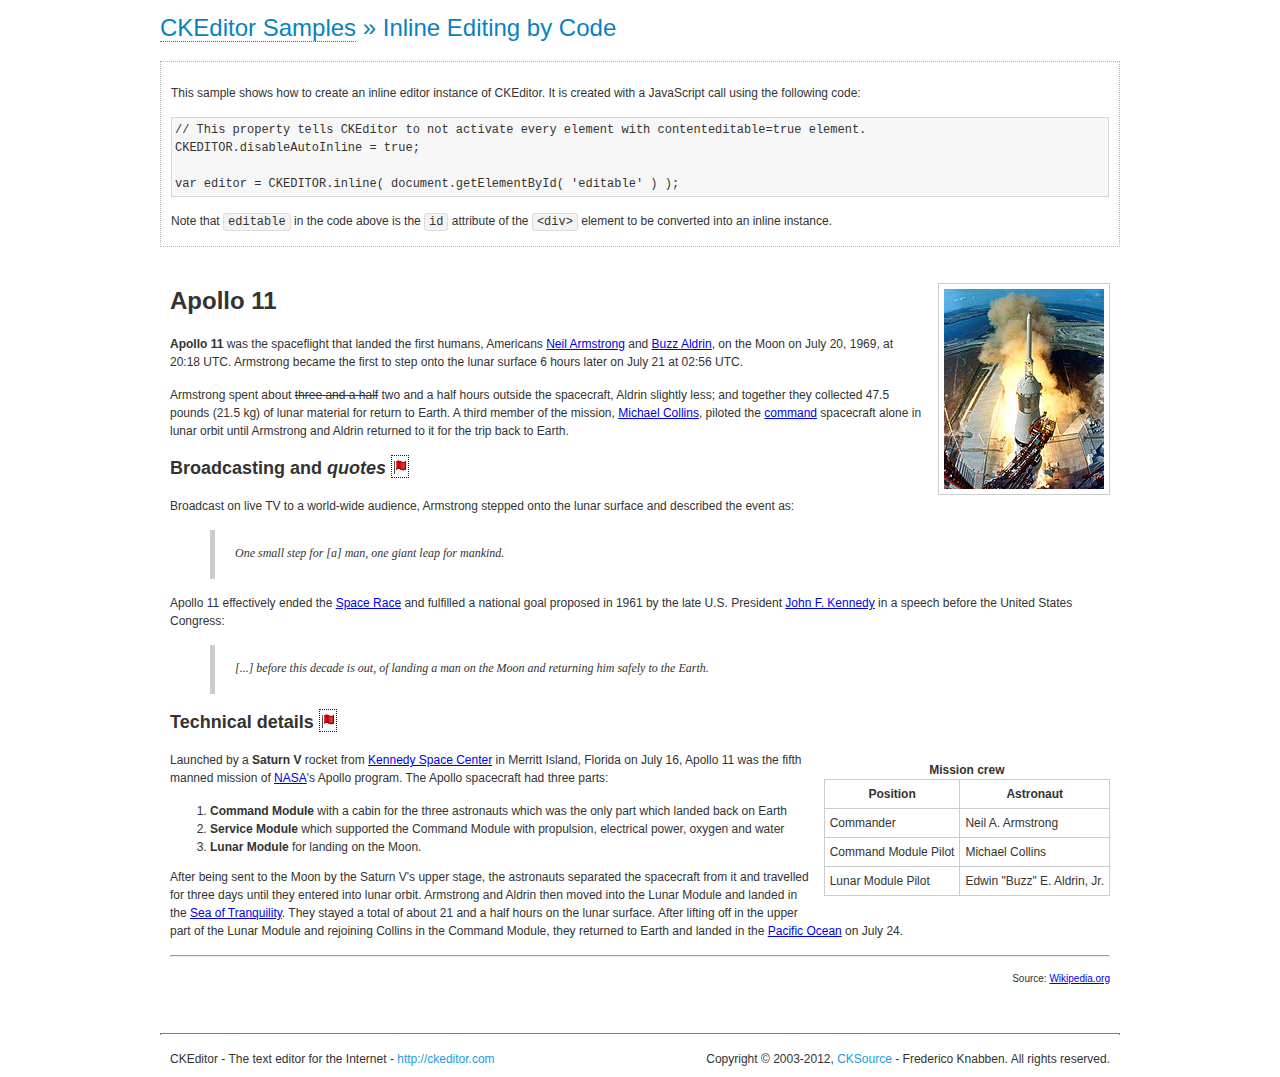
<file: kaoyan/admin/ckeditor/samples/inlinebycode.html>
<!DOCTYPE html>
<!--
Copyright (c) 2003-2012, CKSource - Frederico Knabben. All rights reserved.
For licensing, see LICENSE.html or http://ckeditor.com/license
-->
<html>
<head>
	<title>Inline Editing by Code &mdash; CKEditor Sample</title>
	<meta charset="utf-8">
	<script src="../ckeditor.js"></script>
	<link href="sample.css" rel="stylesheet">
	<style>

		#editable
		{
			padding: 10px;
			float: left;
		}

	</style>
</head>
<body>
	<h1 class="samples">
		<a href="index.html">CKEditor Samples</a> &raquo; Inline Editing by Code
	</h1>
	<div class="description">
		<p>
			This sample shows how to create an inline editor instance of CKEditor. It is created
			with a JavaScript call using the following code:
		</p>
<pre class="samples">
// This property tells CKEditor to not activate every element with contenteditable=true element.
CKEDITOR.disableAutoInline = true;

var editor = CKEDITOR.inline( document.getElementById( 'editable' ) );
</pre>
		<p>
			Note that <code>editable</code> in the code above is the <code>id</code>
			attribute of the <code>&lt;div&gt;</code> element to be converted into an inline instance.
		</p>
	</div>
	<div id="editable" contenteditable="true">
		<h1><img alt="Saturn V carrying Apollo 11" class="right" src="assets/sample.jpg" /> Apollo 11</h1>

		<p><b>Apollo 11</b> was the spaceflight that landed the first humans, Americans <a href="http://en.wikipedia.org/wiki/Neil_Armstrong" title="Neil Armstrong">Neil Armstrong</a> and <a href="http://en.wikipedia.org/wiki/Buzz_Aldrin" title="Buzz Aldrin">Buzz Aldrin</a>, on the Moon on July 20, 1969, at 20:18 UTC. Armstrong became the first to step onto the lunar surface 6 hours later on July 21 at 02:56 UTC.</p>

		<p>Armstrong spent about <strike>three and a half</strike> two and a half hours outside the spacecraft, Aldrin slightly less; and together they collected 47.5 pounds (21.5&nbsp;kg) of lunar material for return to Earth. A third member of the mission, <a href="http://en.wikipedia.org/wiki/Michael_Collins_(astronaut)" title="Michael Collins (astronaut)">Michael Collins</a>, piloted the <a href="http://en.wikipedia.org/wiki/Apollo_Command/Service_Module" title="Apollo Command/Service Module">command</a> spacecraft alone in lunar orbit until Armstrong and Aldrin returned to it for the trip back to Earth.</p>

		<h2>Broadcasting and <em>quotes</em> <a id="quotes" name="quotes"></a></h2>

		<p>Broadcast on live TV to a world-wide audience, Armstrong stepped onto the lunar surface and described the event as:</p>

		<blockquote>
			<p>One small step for [a] man, one giant leap for mankind.</p>
		</blockquote>

		<p>Apollo 11 effectively ended the <a href="http://en.wikipedia.org/wiki/Space_Race" title="Space Race">Space Race</a> and fulfilled a national goal proposed in 1961 by the late U.S. President <a href="http://en.wikipedia.org/wiki/John_F._Kennedy" title="John F. Kennedy">John F. Kennedy</a> in a speech before the United States Congress:</p>

		<blockquote>
			<p>[...] before this decade is out, of landing a man on the Moon and returning him safely to the Earth.</p>
		</blockquote>

		<h2>Technical details <a id="tech-details" name="tech-details"></a></h2>

		<table align="right" border="1" bordercolor="#ccc" cellpadding="5" cellspacing="0" style="border-collapse:collapse;margin:10px 0 10px 15px;">
			<caption><strong>Mission crew</strong></caption>
			<thead>
			<tr>
				<th scope="col">Position</th>
				<th scope="col">Astronaut</th>
			</tr>
			</thead>
			<tbody>
			<tr>
				<td>Commander</td>
				<td>Neil A. Armstrong</td>
			</tr>
			<tr>
				<td>Command Module Pilot</td>
				<td>Michael Collins</td>
			</tr>
			<tr>
				<td>Lunar Module Pilot</td>
				<td>Edwin &quot;Buzz&quot; E. Aldrin, Jr.</td>
			</tr>
			</tbody>
		</table>

		<p>Launched by a <strong>Saturn V</strong> rocket from <a href="http://en.wikipedia.org/wiki/Kennedy_Space_Center" title="Kennedy Space Center">Kennedy Space Center</a> in Merritt Island, Florida on July 16, Apollo 11 was the fifth manned mission of <a href="http://en.wikipedia.org/wiki/NASA" title="NASA">NASA</a>&#39;s Apollo program. The Apollo spacecraft had three parts:</p>

		<ol>
			<li><strong>Command Module</strong> with a cabin for the three astronauts which was the only part which landed back on Earth</li>
			<li><strong>Service Module</strong> which supported the Command Module with propulsion, electrical power, oxygen and water</li>
			<li><strong>Lunar Module</strong> for landing on the Moon.</li>
		</ol>

		<p>After being sent to the Moon by the Saturn V&#39;s upper stage, the astronauts separated the spacecraft from it and travelled for three days until they entered into lunar orbit. Armstrong and Aldrin then moved into the Lunar Module and landed in the <a href="http://en.wikipedia.org/wiki/Mare_Tranquillitatis" title="Mare Tranquillitatis">Sea of Tranquility</a>. They stayed a total of about 21 and a half hours on the lunar surface. After lifting off in the upper part of the Lunar Module and rejoining Collins in the Command Module, they returned to Earth and landed in the <a href="http://en.wikipedia.org/wiki/Pacific_Ocean" title="Pacific Ocean">Pacific Ocean</a> on July 24.</p>

		<hr />
		<p style="text-align: right;"><small>Source: <a href="http://en.wikipedia.org/wiki/Apollo_11">Wikipedia.org</a></small></p>
	</div>
	<script>

		// We need to turn off the automatic editor creation first.
		CKEDITOR.disableAutoInline = true;

		var editor = CKEDITOR.inline( 'editable' );

	</script>
	<div id="footer">
		<hr>
		<p contenteditable="true">
			CKEditor - The text editor for the Internet - <a class="samples" href="http://ckeditor.com/">
				http://ckeditor.com</a>
		</p>
		<p id="copy">
			Copyright &copy; 2003-2012, <a class="samples" href="http://cksource.com/">CKSource</a>
			- Frederico Knabben. All rights reserved.
		</p>
	</div>
</body>
</html>
</file>
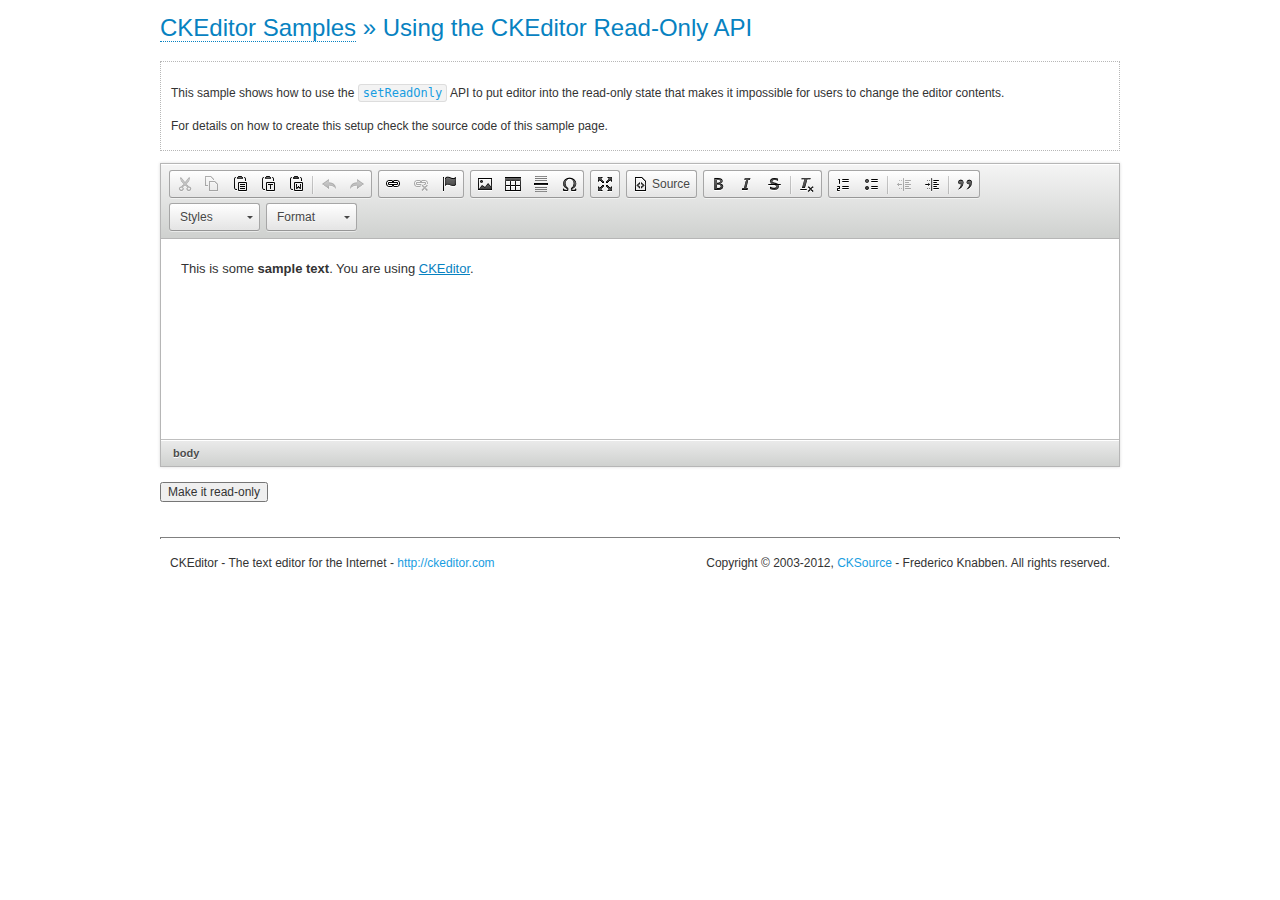
<file: kaoyan/admin/ckeditor/samples/readonly.html>
<!DOCTYPE html>
<!--
Copyright (c) 2003-2012, CKSource - Frederico Knabben. All rights reserved.
For licensing, see LICENSE.html or http://ckeditor.com/license
-->
<html>
<head>
	<title>Using the CKEditor Read-Only API &mdash; CKEditor Sample</title>
	<meta charset="utf-8">
	<script src="../ckeditor.js"></script>
	<link rel="stylesheet" href="sample.css">
	<script>

		var editor;

		// The instanceReady event is fired, when an instance of CKEditor has finished
		// its initialization.
		CKEDITOR.on( 'instanceReady', function( ev ) {
			editor = ev.editor;

			// Show this "on" button.
			document.getElementById( 'readOnlyOn' ).style.display = '';

			// Event fired when the readOnly property changes.
			editor.on( 'readOnly', function() {
				document.getElementById( 'readOnlyOn' ).style.display = this.readOnly ? 'none' : '';
				document.getElementById( 'readOnlyOff' ).style.display = this.readOnly ? '' : 'none';
			});
		});

		function toggleReadOnly( isReadOnly ) {
			// Change the read-only state of the editor.
			// http://docs.ckeditor.com/#!/api/CKEDITOR.editor-method-setReadOnly
			editor.setReadOnly( isReadOnly );
		}

	</script>
</head>
<body>
	<h1 class="samples">
		<a href="index.html">CKEditor Samples</a> &raquo; Using the CKEditor Read-Only API
	</h1>
	<div class="description">
		<p>
			This sample shows how to use the
			<code><a class="samples" href="http://docs.ckeditor.com/#!/api/CKEDITOR.editor-method-setReadOnly">setReadOnly</a></code>
			API to put editor into the read-only state that makes it impossible for users to change the editor contents.
		</p>
		<p>
			For details on how to create this setup check the source code of this sample page.
		</p>
	</div>
	<form action="sample_posteddata.php" method="post">
		<p>
			<textarea class="ckeditor" id="editor1" name="editor1" cols="100" rows="10">&lt;p&gt;This is some &lt;strong&gt;sample text&lt;/strong&gt;. You are using &lt;a href="http://ckeditor.com/"&gt;CKEditor&lt;/a&gt;.&lt;/p&gt;</textarea>
		</p>
		<p>
			<input id="readOnlyOn" onclick="toggleReadOnly();" type="button" value="Make it read-only" style="display:none">
			<input id="readOnlyOff" onclick="toggleReadOnly( false );" type="button" value="Make it editable again" style="display:none">
		</p>
	</form>
	<div id="footer">
		<hr>
		<p>
			CKEditor - The text editor for the Internet - <a class="samples" href="http://ckeditor.com/">http://ckeditor.com</a>
		</p>
		<p id="copy">
			Copyright &copy; 2003-2012, <a class="samples" href="http://cksource.com/">CKSource</a> - Frederico
			Knabben. All rights reserved.
		</p>
	</div>
</body>
</html>
</file>
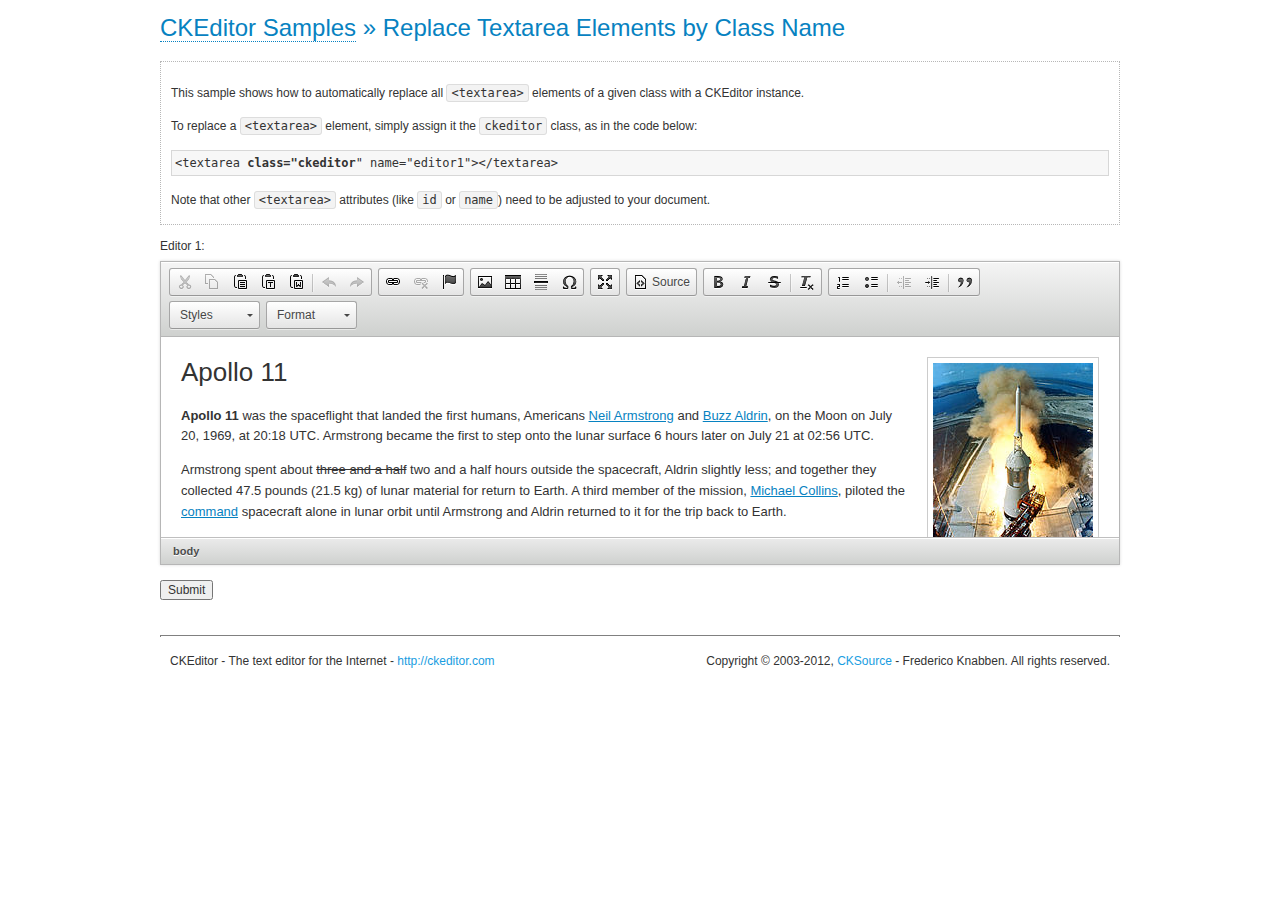
<file: kaoyan/admin/ckeditor/samples/replacebyclass.html>
<!DOCTYPE html>
<!--
Copyright (c) 2003-2012, CKSource - Frederico Knabben. All rights reserved.
For licensing, see LICENSE.html or http://ckeditor.com/license
-->
<html>
<head>
	<title>Replace Textareas by Class Name &mdash; CKEditor Sample</title>
	<meta charset="utf-8">
	<script src="../ckeditor.js"></script>
	<link rel="stylesheet" href="sample.css">
</head>
<body>
	<h1 class="samples">
		<a href="index.html">CKEditor Samples</a> &raquo; Replace Textarea Elements by Class Name
	</h1>
	<div class="description">
		<p>
			This sample shows how to automatically replace all <code>&lt;textarea&gt;</code> elements
			of a given class with a CKEditor instance.
		</p>
		<p>
			To replace a <code>&lt;textarea&gt;</code> element, simply assign it the <code>ckeditor</code>
			class, as in the code below:
		</p>
<pre class="samples">
&lt;textarea <strong>class="ckeditor</strong>" name="editor1"&gt;&lt;/textarea&gt;
</pre>
		<p>
			Note that other <code>&lt;textarea&gt;</code> attributes (like <code>id</code> or <code>name</code>) need to be adjusted to your document.
		</p>
	</div>
	<form action="sample_posteddata.php" method="post">
		<p>
			<label for="editor1">
				Editor 1:
			</label>
			<textarea class="ckeditor" cols="80" id="editor1" name="editor1" rows="10">
				&lt;h1&gt;&lt;img alt=&quot;Saturn V carrying Apollo 11&quot; class=&quot;right&quot; src=&quot;assets/sample.jpg&quot;/&gt; Apollo 11&lt;/h1&gt; &lt;p&gt;&lt;b&gt;Apollo 11&lt;/b&gt; was the spaceflight that landed the first humans, Americans &lt;a href=&quot;http://en.wikipedia.org/wiki/Neil_Armstrong&quot; title=&quot;Neil Armstrong&quot;&gt;Neil Armstrong&lt;/a&gt; and &lt;a href=&quot;http://en.wikipedia.org/wiki/Buzz_Aldrin&quot; title=&quot;Buzz Aldrin&quot;&gt;Buzz Aldrin&lt;/a&gt;, on the Moon on July 20, 1969, at 20:18 UTC. Armstrong became the first to step onto the lunar surface 6 hours later on July 21 at 02:56 UTC.&lt;/p&gt; &lt;p&gt;Armstrong spent about &lt;strike&gt;three and a half&lt;/strike&gt; two and a half hours outside the spacecraft, Aldrin slightly less; and together they collected 47.5 pounds (21.5&amp;nbsp;kg) of lunar material for return to Earth. A third member of the mission, &lt;a href=&quot;http://en.wikipedia.org/wiki/Michael_Collins_(astronaut)&quot; title=&quot;Michael Collins (astronaut)&quot;&gt;Michael Collins&lt;/a&gt;, piloted the &lt;a href=&quot;http://en.wikipedia.org/wiki/Apollo_Command/Service_Module&quot; title=&quot;Apollo Command/Service Module&quot;&gt;command&lt;/a&gt; spacecraft alone in lunar orbit until Armstrong and Aldrin returned to it for the trip back to Earth.&lt;/p&gt; &lt;h2&gt;Broadcasting and &lt;em&gt;quotes&lt;/em&gt; &lt;a id=&quot;quotes&quot; name=&quot;quotes&quot;&gt;&lt;/a&gt;&lt;/h2&gt; &lt;p&gt;Broadcast on live TV to a world-wide audience, Armstrong stepped onto the lunar surface and described the event as:&lt;/p&gt; &lt;blockquote&gt;&lt;p&gt;One small step for [a] man, one giant leap for mankind.&lt;/p&gt;&lt;/blockquote&gt; &lt;p&gt;Apollo 11 effectively ended the &lt;a href=&quot;http://en.wikipedia.org/wiki/Space_Race&quot; title=&quot;Space Race&quot;&gt;Space Race&lt;/a&gt; and fulfilled a national goal proposed in 1961 by the late U.S. President &lt;a href=&quot;http://en.wikipedia.org/wiki/John_F._Kennedy&quot; title=&quot;John F. Kennedy&quot;&gt;John F. Kennedy&lt;/a&gt; in a speech before the United States Congress:&lt;/p&gt; &lt;blockquote&gt;&lt;p&gt;[...] before this decade is out, of landing a man on the Moon and returning him safely to the Earth.&lt;/p&gt;&lt;/blockquote&gt; &lt;h2&gt;Technical details &lt;a id=&quot;tech-details&quot; name=&quot;tech-details&quot;&gt;&lt;/a&gt;&lt;/h2&gt; &lt;table align=&quot;right&quot; border=&quot;1&quot; bordercolor=&quot;#ccc&quot; cellpadding=&quot;5&quot; cellspacing=&quot;0&quot; style=&quot;border-collapse:collapse;margin:10px 0 10px 15px;&quot;&gt; &lt;caption&gt;&lt;strong&gt;Mission crew&lt;/strong&gt;&lt;/caption&gt; &lt;thead&gt; &lt;tr&gt; &lt;th scope=&quot;col&quot;&gt;Position&lt;/th&gt; &lt;th scope=&quot;col&quot;&gt;Astronaut&lt;/th&gt; &lt;/tr&gt; &lt;/thead&gt; &lt;tbody&gt; &lt;tr&gt; &lt;td&gt;Commander&lt;/td&gt; &lt;td&gt;Neil A. Armstrong&lt;/td&gt; &lt;/tr&gt; &lt;tr&gt; &lt;td&gt;Command Module Pilot&lt;/td&gt; &lt;td&gt;Michael Collins&lt;/td&gt; &lt;/tr&gt; &lt;tr&gt; &lt;td&gt;Lunar Module Pilot&lt;/td&gt; &lt;td&gt;Edwin &amp;quot;Buzz&amp;quot; E. Aldrin, Jr.&lt;/td&gt; &lt;/tr&gt; &lt;/tbody&gt; &lt;/table&gt; &lt;p&gt;Launched by a &lt;strong&gt;Saturn V&lt;/strong&gt; rocket from &lt;a href=&quot;http://en.wikipedia.org/wiki/Kennedy_Space_Center&quot; title=&quot;Kennedy Space Center&quot;&gt;Kennedy Space Center&lt;/a&gt; in Merritt Island, Florida on July 16, Apollo 11 was the fifth manned mission of &lt;a href=&quot;http://en.wikipedia.org/wiki/NASA&quot; title=&quot;NASA&quot;&gt;NASA&lt;/a&gt;&amp;#39;s Apollo program. The Apollo spacecraft had three parts:&lt;/p&gt; &lt;ol&gt; &lt;li&gt;&lt;strong&gt;Command Module&lt;/strong&gt; with a cabin for the three astronauts which was the only part which landed back on Earth&lt;/li&gt; &lt;li&gt;&lt;strong&gt;Service Module&lt;/strong&gt; which supported the Command Module with propulsion, electrical power, oxygen and water&lt;/li&gt; &lt;li&gt;&lt;strong&gt;Lunar Module&lt;/strong&gt; for landing on the Moon.&lt;/li&gt; &lt;/ol&gt; &lt;p&gt;After being sent to the Moon by the Saturn V&amp;#39;s upper stage, the astronauts separated the spacecraft from it and travelled for three days until they entered into lunar orbit. Armstrong and Aldrin then moved into the Lunar Module and landed in the &lt;a href=&quot;http://en.wikipedia.org/wiki/Mare_Tranquillitatis&quot; title=&quot;Mare Tranquillitatis&quot;&gt;Sea of Tranquility&lt;/a&gt;. They stayed a total of about 21 and a half hours on the lunar surface. After lifting off in the upper part of the Lunar Module and rejoining Collins in the Command Module, they returned to Earth and landed in the &lt;a href=&quot;http://en.wikipedia.org/wiki/Pacific_Ocean&quot; title=&quot;Pacific Ocean&quot;&gt;Pacific Ocean&lt;/a&gt; on July 24.&lt;/p&gt; &lt;hr/&gt; &lt;p style=&quot;text-align: right;&quot;&gt;&lt;small&gt;Source: &lt;a href=&quot;http://en.wikipedia.org/wiki/Apollo_11&quot;&gt;Wikipedia.org&lt;/a&gt;&lt;/small&gt;&lt;/p&gt;
			</textarea>
		</p>
		<p>
			<input type="submit" value="Submit">
		</p>
	</form>
	<div id="footer">
		<hr>
		<p>
			CKEditor - The text editor for the Internet - <a class="samples" href="http://ckeditor.com/">http://ckeditor.com</a>
		</p>
		<p id="copy">
			Copyright &copy; 2003-2012, <a class="samples" href="http://cksource.com/">CKSource</a> - Frederico
			Knabben. All rights reserved.
		</p>
	</div>
</body>
</html>
</file>
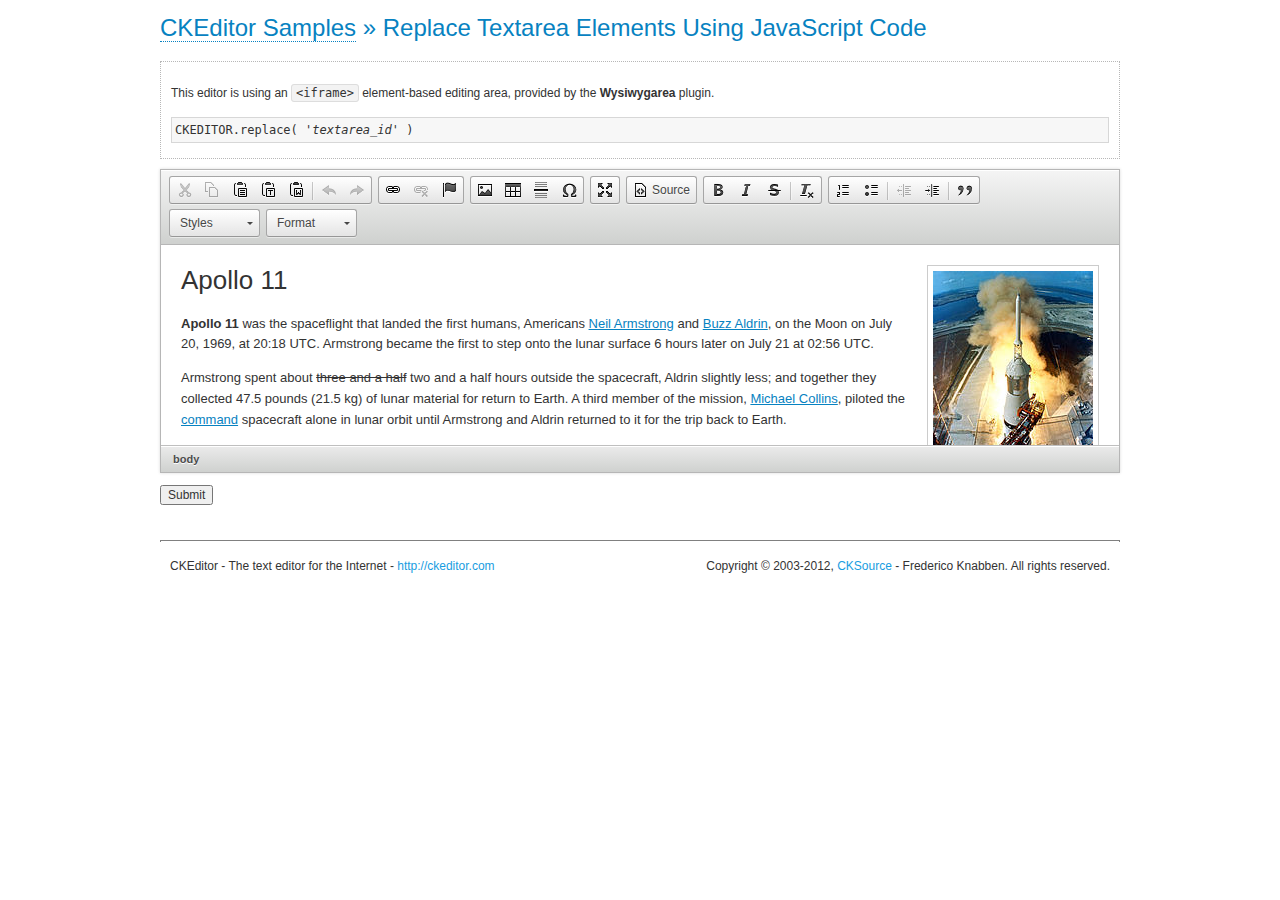
<file: kaoyan/admin/ckeditor/samples/replacebycode.html>
<!DOCTYPE html>
<!--
Copyright (c) 2003-2012, CKSource - Frederico Knabben. All rights reserved.
For licensing, see LICENSE.html or http://ckeditor.com/license
-->
<html>
<head>
	<title>Replace Textarea by Code &mdash; CKEditor Sample</title>
	<meta charset="utf-8">
	<script src="../ckeditor.js"></script>
	<link href="sample.css" rel="stylesheet">
</head>
<body>
	<h1 class="samples">
		<a href="index.html">CKEditor Samples</a> &raquo; Replace Textarea Elements Using JavaScript Code
	</h1>
	<form action="sample_posteddata.php" method="post">
		<div class="description">
			<p>
				This editor is using an <code>&lt;iframe&gt;</code> element-based editing area, provided by the <strong>Wysiwygarea</strong> plugin.
			</p>
<pre class="samples">
CKEDITOR.replace( '<em>textarea_id</em>' )
</pre>
		</div>
		<textarea cols="80" id="editor1" name="editor1" rows="10">
			&lt;h1&gt;&lt;img alt=&quot;Saturn V carrying Apollo 11&quot; class=&quot;right&quot; src=&quot;assets/sample.jpg&quot;/&gt; Apollo 11&lt;/h1&gt; &lt;p&gt;&lt;b&gt;Apollo 11&lt;/b&gt; was the spaceflight that landed the first humans, Americans &lt;a href=&quot;http://en.wikipedia.org/wiki/Neil_Armstrong&quot; title=&quot;Neil Armstrong&quot;&gt;Neil Armstrong&lt;/a&gt; and &lt;a href=&quot;http://en.wikipedia.org/wiki/Buzz_Aldrin&quot; title=&quot;Buzz Aldrin&quot;&gt;Buzz Aldrin&lt;/a&gt;, on the Moon on July 20, 1969, at 20:18 UTC. Armstrong became the first to step onto the lunar surface 6 hours later on July 21 at 02:56 UTC.&lt;/p&gt; &lt;p&gt;Armstrong spent about &lt;strike&gt;three and a half&lt;/strike&gt; two and a half hours outside the spacecraft, Aldrin slightly less; and together they collected 47.5 pounds (21.5&amp;nbsp;kg) of lunar material for return to Earth. A third member of the mission, &lt;a href=&quot;http://en.wikipedia.org/wiki/Michael_Collins_(astronaut)&quot; title=&quot;Michael Collins (astronaut)&quot;&gt;Michael Collins&lt;/a&gt;, piloted the &lt;a href=&quot;http://en.wikipedia.org/wiki/Apollo_Command/Service_Module&quot; title=&quot;Apollo Command/Service Module&quot;&gt;command&lt;/a&gt; spacecraft alone in lunar orbit until Armstrong and Aldrin returned to it for the trip back to Earth.&lt;/p&gt; &lt;h2&gt;Broadcasting and &lt;em&gt;quotes&lt;/em&gt; &lt;a id=&quot;quotes&quot; name=&quot;quotes&quot;&gt;&lt;/a&gt;&lt;/h2&gt; &lt;p&gt;Broadcast on live TV to a world-wide audience, Armstrong stepped onto the lunar surface and described the event as:&lt;/p&gt; &lt;blockquote&gt;&lt;p&gt;One small step for [a] man, one giant leap for mankind.&lt;/p&gt;&lt;/blockquote&gt; &lt;p&gt;Apollo 11 effectively ended the &lt;a href=&quot;http://en.wikipedia.org/wiki/Space_Race&quot; title=&quot;Space Race&quot;&gt;Space Race&lt;/a&gt; and fulfilled a national goal proposed in 1961 by the late U.S. President &lt;a href=&quot;http://en.wikipedia.org/wiki/John_F._Kennedy&quot; title=&quot;John F. Kennedy&quot;&gt;John F. Kennedy&lt;/a&gt; in a speech before the United States Congress:&lt;/p&gt; &lt;blockquote&gt;&lt;p&gt;[...] before this decade is out, of landing a man on the Moon and returning him safely to the Earth.&lt;/p&gt;&lt;/blockquote&gt; &lt;h2&gt;Technical details &lt;a id=&quot;tech-details&quot; name=&quot;tech-details&quot;&gt;&lt;/a&gt;&lt;/h2&gt; &lt;table align=&quot;right&quot; border=&quot;1&quot; bordercolor=&quot;#ccc&quot; cellpadding=&quot;5&quot; cellspacing=&quot;0&quot; style=&quot;border-collapse:collapse;margin:10px 0 10px 15px;&quot;&gt; &lt;caption&gt;&lt;strong&gt;Mission crew&lt;/strong&gt;&lt;/caption&gt; &lt;thead&gt; &lt;tr&gt; &lt;th scope=&quot;col&quot;&gt;Position&lt;/th&gt; &lt;th scope=&quot;col&quot;&gt;Astronaut&lt;/th&gt; &lt;/tr&gt; &lt;/thead&gt; &lt;tbody&gt; &lt;tr&gt; &lt;td&gt;Commander&lt;/td&gt; &lt;td&gt;Neil A. Armstrong&lt;/td&gt; &lt;/tr&gt; &lt;tr&gt; &lt;td&gt;Command Module Pilot&lt;/td&gt; &lt;td&gt;Michael Collins&lt;/td&gt; &lt;/tr&gt; &lt;tr&gt; &lt;td&gt;Lunar Module Pilot&lt;/td&gt; &lt;td&gt;Edwin &amp;quot;Buzz&amp;quot; E. Aldrin, Jr.&lt;/td&gt; &lt;/tr&gt; &lt;/tbody&gt; &lt;/table&gt; &lt;p&gt;Launched by a &lt;strong&gt;Saturn V&lt;/strong&gt; rocket from &lt;a href=&quot;http://en.wikipedia.org/wiki/Kennedy_Space_Center&quot; title=&quot;Kennedy Space Center&quot;&gt;Kennedy Space Center&lt;/a&gt; in Merritt Island, Florida on July 16, Apollo 11 was the fifth manned mission of &lt;a href=&quot;http://en.wikipedia.org/wiki/NASA&quot; title=&quot;NASA&quot;&gt;NASA&lt;/a&gt;&amp;#39;s Apollo program. The Apollo spacecraft had three parts:&lt;/p&gt; &lt;ol&gt; &lt;li&gt;&lt;strong&gt;Command Module&lt;/strong&gt; with a cabin for the three astronauts which was the only part which landed back on Earth&lt;/li&gt; &lt;li&gt;&lt;strong&gt;Service Module&lt;/strong&gt; which supported the Command Module with propulsion, electrical power, oxygen and water&lt;/li&gt; &lt;li&gt;&lt;strong&gt;Lunar Module&lt;/strong&gt; for landing on the Moon.&lt;/li&gt; &lt;/ol&gt; &lt;p&gt;After being sent to the Moon by the Saturn V&amp;#39;s upper stage, the astronauts separated the spacecraft from it and travelled for three days until they entered into lunar orbit. Armstrong and Aldrin then moved into the Lunar Module and landed in the &lt;a href=&quot;http://en.wikipedia.org/wiki/Mare_Tranquillitatis&quot; title=&quot;Mare Tranquillitatis&quot;&gt;Sea of Tranquility&lt;/a&gt;. They stayed a total of about 21 and a half hours on the lunar surface. After lifting off in the upper part of the Lunar Module and rejoining Collins in the Command Module, they returned to Earth and landed in the &lt;a href=&quot;http://en.wikipedia.org/wiki/Pacific_Ocean&quot; title=&quot;Pacific Ocean&quot;&gt;Pacific Ocean&lt;/a&gt; on July 24.&lt;/p&gt; &lt;hr/&gt; &lt;p style=&quot;text-align: right;&quot;&gt;&lt;small&gt;Source: &lt;a href=&quot;http://en.wikipedia.org/wiki/Apollo_11&quot;&gt;Wikipedia.org&lt;/a&gt;&lt;/small&gt;&lt;/p&gt;
		</textarea>
		<script>

			// This call can be placed at any point after the
			// <textarea>, or inside a <head><script> in a
			// window.onload event handler.

			// Replace the <textarea id="editor"> with an CKEditor
			// instance, using default configurations.

			CKEDITOR.replace( 'editor1' );

		</script>
		<p>
			<input type="submit" value="Submit">
		</p>
	</form>
	<div id="footer">
		<hr>
		<p>
			CKEditor - The text editor for the Internet - <a class="samples" href="http://ckeditor.com/">http://ckeditor.com</a>
		</p>
		<p id="copy">
			Copyright &copy; 2003-2012, <a class="samples" href="http://cksource.com/">CKSource</a> - Frederico
			Knabben. All rights reserved.
		</p>
	</div>
</body>
</html>
</file>
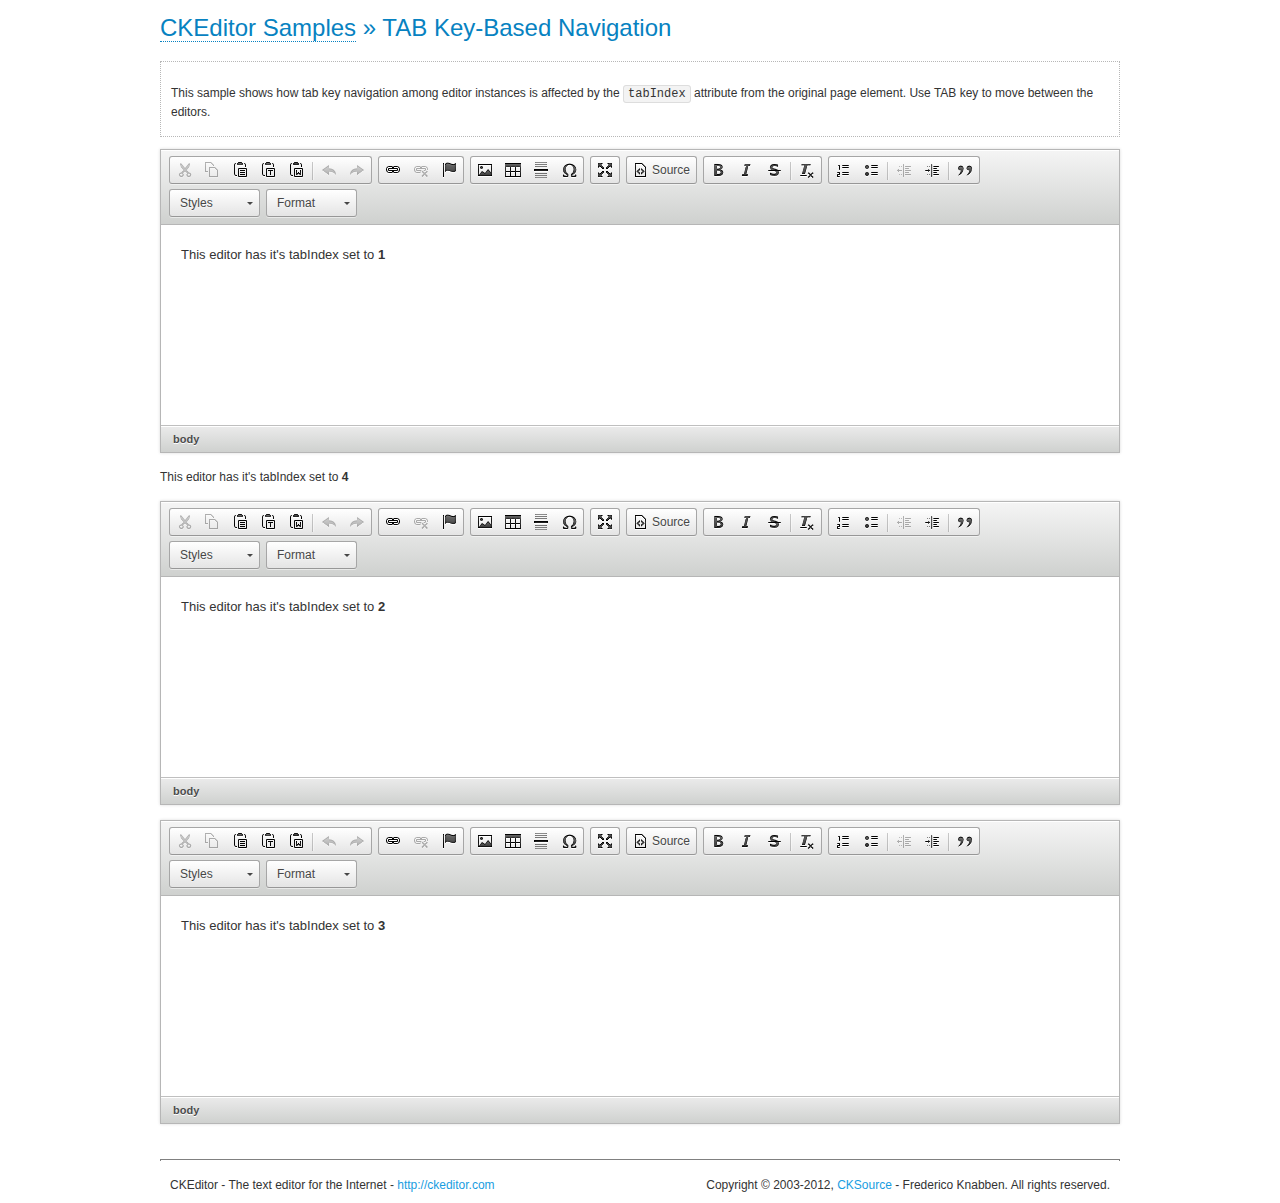
<file: kaoyan/admin/ckeditor/samples/tabindex.html>
<!DOCTYPE html>
<!--
Copyright (c) 2003-2012, CKSource - Frederico Knabben. All rights reserved.
For licensing, see LICENSE.html or http://ckeditor.com/license
-->
<html>
<head>
	<title>TAB Key-Based Navigation &mdash; CKEditor Sample</title>
	<meta charset="utf-8">
	<script src="../ckeditor.js"></script>
	<link href="sample.css" rel="stylesheet">
	<style>

		.cke_focused,
		.cke_editable.cke_focused
		{
			outline: 3px dotted blue !important;
			*border: 3px dotted blue !important;	/* For IE7 */
		}

	</style>
	<script>

		CKEDITOR.on( 'instanceReady', function( evt ) {
			var editor = evt.editor;
			editor.setData( 'This editor has it\'s tabIndex set to <strong>' + editor.tabIndex + '</strong>' );

			// Apply focus class name.
			editor.on( 'focus', function() {
				editor.container.addClass( 'cke_focused' );
			});
			editor.on( 'blur', function() {
				editor.container.removeClass( 'cke_focused' );
			});

			// Put startup focus on the first editor in tab order.
			if ( editor.tabIndex == 1 )
				editor.focus();
		});

	</script>
</head>
<body>
	<h1 class="samples">
		<a href="index.html">CKEditor Samples</a> &raquo; TAB Key-Based Navigation
	</h1>
	<div class="description">
		<p>
			This sample shows how tab key navigation among editor instances is
			affected by the <code>tabIndex</code> attribute from
			the original page element. Use TAB key to move between the editors.
		</p>
	</div>
	<p>
		<textarea class="ckeditor" cols="80" id="editor4" rows="10" tabindex="1"></textarea>
	</p>
	<div class="ckeditor" contenteditable="true" id="editor1" tabindex="4"></div>
	<p>
		<textarea class="ckeditor" cols="80" id="editor2" rows="10" tabindex="2"></textarea>
	</p>
	<p>
		<textarea class="ckeditor" cols="80" id="editor3" rows="10" tabindex="3"></textarea>
	</p>
	<div id="footer">
		<hr>
		<p>
			CKEditor - The text editor for the Internet - <a class="samples" href="http://ckeditor.com/">http://ckeditor.com</a>
		</p>
		<p id="copy">
			Copyright &copy; 2003-2012, <a class="samples" href="http://cksource.com/">CKSource</a> - Frederico
			Knabben. All rights reserved.
		</p>
	</div>
</body>
</html>
</file>
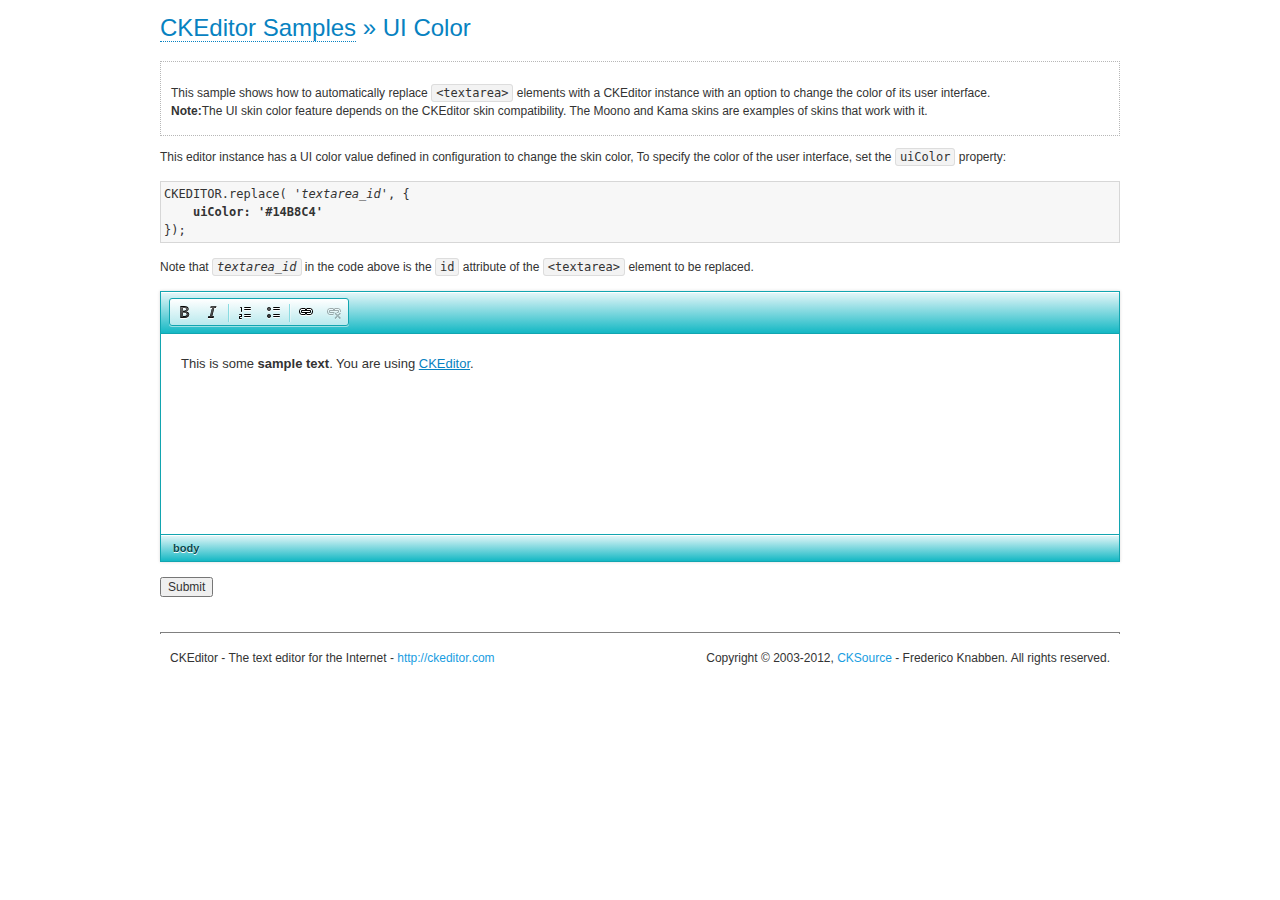
<file: kaoyan/admin/ckeditor/samples/uicolor.html>
<!DOCTYPE html>
<!--
Copyright (c) 2003-2012, CKSource - Frederico Knabben. All rights reserved.
For licensing, see LICENSE.html or http://ckeditor.com/license
-->
<html>
<head>
	<title>UI Color Picker &mdash; CKEditor Sample</title>
	<meta charset="utf-8">
	<script src="../ckeditor.js"></script>
	<link rel="stylesheet" href="sample.css">
</head>
<body>
	<h1 class="samples">
		<a href="index.html">CKEditor Samples</a> &raquo; UI Color
	</h1>
	<div class="description">
		<p>
			This sample shows how to automatically replace <code>&lt;textarea&gt;</code> elements
			with a CKEditor instance with an option to change the color of its user interface.<br>
			<strong>Note:</strong>The UI skin color feature depends on the CKEditor skin
			compatibility. The Moono and Kama skins are examples of skins that work with it.
		</p>
	</div>
	<form action="sample_posteddata.php" method="post">
	<p>
		This editor instance has a UI color value defined in configuration to change the skin color,
		To specify the color of the user interface, set the <code>uiColor</code> property:
	</p>
	<pre class="samples">
CKEDITOR.replace( '<em>textarea_id</em>', {
	<strong>uiColor: '#14B8C4'</strong>
});</pre>
	<p>
		Note that <code><em>textarea_id</em></code> in the code above is the <code>id</code> attribute of
		the <code>&lt;textarea&gt;</code> element to be replaced.
	</p>
	<p>
		<textarea cols="80" id="editor1" name="editor1" rows="10">&lt;p&gt;This is some &lt;strong&gt;sample text&lt;/strong&gt;. You are using &lt;a href="http://ckeditor.com/"&gt;CKEditor&lt;/a&gt;.&lt;/p&gt;</textarea>
		<script>

			// Replace the <textarea id="editor"> with an CKEditor
			// instance, using default configurations.
			CKEDITOR.replace( 'editor1', {
				uiColor: '#14B8C4',
				toolbar: [
					[ 'Bold', 'Italic', '-', 'NumberedList', 'BulletedList', '-', 'Link', 'Unlink' ],
					[ 'FontSize', 'TextColor', 'BGColor' ],
					[ 'UIColor' ]
				]
			});

		</script>
	</p>
	<p>
		<input type="submit" value="Submit">
	</p>
	</form>
	<div id="footer">
		<hr>
		<p>
			CKEditor - The text editor for the Internet - <a class="samples" href="http://ckeditor.com/">http://ckeditor.com</a>
		</p>
		<p id="copy">
			Copyright &copy; 2003-2012, <a class="samples" href="http://cksource.com/">CKSource</a> - Frederico
			Knabben. All rights reserved.
		</p>
	</div>
</body>
</html>
</file>
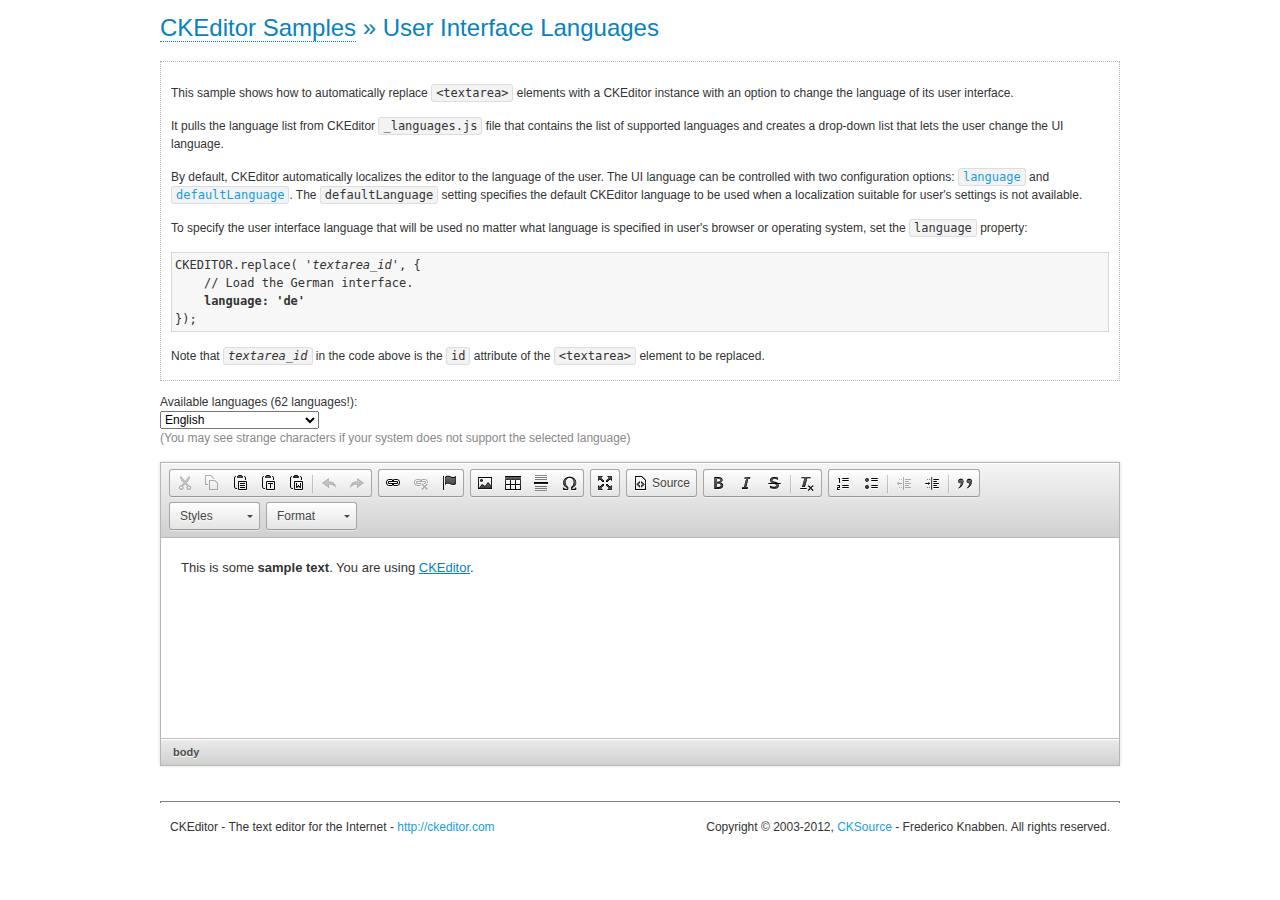
<file: kaoyan/admin/ckeditor/samples/uilanguages.html>
<!DOCTYPE html>
<!--
Copyright (c) 2003-2012, CKSource - Frederico Knabben. All rights reserved.
For licensing, see LICENSE.html or http://ckeditor.com/license
-->
<html>
<head>
	<title>User Interface Globalization &mdash; CKEditor Sample</title>
	<meta charset="utf-8">
	<script src="../ckeditor.js"></script>
	<script src="assets/uilanguages/languages.js"></script>
	<link rel="stylesheet" href="sample.css">
</head>
<body>
	<h1 class="samples">
		<a href="index.html">CKEditor Samples</a> &raquo; User Interface Languages
	</h1>
	<div class="description">
		<p>
			This sample shows how to automatically replace <code>&lt;textarea&gt;</code> elements
			with a CKEditor instance with an option to change the language of its user interface.
		</p>
		<p>
			It pulls the language list from CKEditor <code>_languages.js</code> file that contains the list of supported languages and creates
			a drop-down list that lets the user change the UI language.
		</p>
		<p>
			By default, CKEditor automatically localizes the editor to the language of the user.
			The UI language can be controlled with two configuration options:
			<code><a class="samples" href="http://docs.ckeditor.com/#!/api/CKEDITOR.config-cfg-language">language</a></code> and
			<code><a class="samples" href="http://docs.ckeditor.com/#!/api/CKEDITOR.config-cfg-defaultLanguage">
			defaultLanguage</a></code>. The <code>defaultLanguage</code> setting specifies the
			default CKEditor language to be used when a localization suitable for user's settings is not available.
		</p>
		<p>
			To specify the user interface language that will be used no matter what language is
			specified in user's browser or operating system, set the <code>language</code> property:
		</p>
<pre class="samples">
CKEDITOR.replace( '<em>textarea_id</em>', {
	// Load the German interface.
	<strong>language: 'de'</strong>
});</pre>
		<p>
			Note that <code><em>textarea_id</em></code> in the code above is the <code>id</code> attribute of
			the <code>&lt;textarea&gt;</code> element to be replaced.
		</p>
	</div>
	<form action="sample_posteddata.php" method="post">
		<p>
			Available languages (<span id="count"> </span> languages!):<br>
			<script>

				document.write( '<select disabled="disabled" id="languages" onchange="createEditor( this.value );">' );

				// Get the language list from the _languages.js file.
				for ( var i = 0 ; i < window.CKEDITOR_LANGS.length ; i++ ) {
					document.write(
						'<option value="' + window.CKEDITOR_LANGS[i].code + '">' +
							window.CKEDITOR_LANGS[i].name +
						'</option>' );
				}

				document.write( '</select>' );

			</script>
			<br>
			<span style="color: #888888">
				(You may see strange characters if your system does not support the selected language)
			</span>
		</p>
		<p>
			<textarea cols="80" id="editor1" name="editor1" rows="10">&lt;p&gt;This is some &lt;strong&gt;sample text&lt;/strong&gt;. You are using &lt;a href="http://ckeditor.com/"&gt;CKEditor&lt;/a&gt;.&lt;/p&gt;</textarea>
			<script>

				// Set the number of languages.
				document.getElementById( 'count' ).innerHTML = window.CKEDITOR_LANGS.length;

				var editor;

				function createEditor( languageCode ) {
					if ( editor )
						editor.destroy();

					// Replace the <textarea id="editor"> with an CKEditor
					// instance, using default configurations.
					editor = CKEDITOR.replace( 'editor1', {
						language: languageCode,

						on: {
							instanceReady: function() {
								// Wait for the editor to be ready to set
								// the language combo.
								var languages = document.getElementById( 'languages' );
								languages.value = this.langCode;
								languages.disabled = false;
							}
						}
					});
				}

				// At page startup, load the default language:
				createEditor( '' );

			</script>
		</p>
	</form>
	<div id="footer">
		<hr>
		<p>
			CKEditor - The text editor for the Internet - <a class="samples" href="http://ckeditor.com/">http://ckeditor.com</a>
		</p>
		<p id="copy">
			Copyright &copy; 2003-2012, <a class="samples" href="http://cksource.com/">CKSource</a> - Frederico
			Knabben. All rights reserved.
		</p>
	</div>
</body>
</html>
</file>
<file: online-yunying/scripts/css/login.css>
body{
	font-family: courier;
}

fieldset{
	width: 300px;
	margin: 0 auto;
}

legend{
	font-weight: bold;
	font-size: 14px;
}
</file>
<file: kaoyan/admin/ckeditor/samples/sample.css>
/*
Copyright (c) 2003-2012, CKSource - Frederico Knabben. All rights reserved.
For licensing, see LICENSE.html or http://ckeditor.com/license
*/

html, body, h1, h2, h3, h4, h5, h6, div, span, blockquote, p, address, form, fieldset, img, ul, ol, dl, dt, dd, li, hr, table, td, th, strong, em, sup, sub, dfn, ins, del, q, cite, var, samp, code, kbd, tt, pre
{
	line-height: 1.5em;
}

body
{
	padding: 10px 30px;
}

input, textarea, select, option, optgroup, button, td, th
{
	font-size: 100%;
}

pre, code, kbd, samp, tt
{
	font-family: monospace,monospace;
	font-size: 1em;
}

body {
    width: 960px;
    margin: 0 auto;
}

code
{
	background: #f3f3f3;
	border: 1px solid #ddd;
	padding: 1px 4px;

	-moz-border-radius: 3px;
	-webkit-border-radius: 3px;
	border-radius: 3px;
}

.new
{
	background: #FF7E00;
	border: 1px solid #DA8028;
	color: #fff;
	font-size: 10px;
	font-weight: bold;
	padding: 1px 4px;
	text-shadow: 0 1px 0 #C97626;
	text-transform: uppercase;
	margin: 0 0 0 3px;

	-moz-border-radius: 3px;
	-webkit-border-radius: 3px;
	border-radius: 3px;

	-moz-box-shadow: 0 2px 3px 0 #FFA54E inset;
	-webkit-box-shadow: 0 2px 3px 0 #FFA54E inset;
	box-shadow: 0 2px 3px 0 #FFA54E inset;
}

h1.samples
{
	color: #0782C1;
	font-size: 200%;
	font-weight: normal;
	margin: 0;
	padding: 0;
}

h1.samples a
{
	color: #0782C1;
	text-decoration: none;
	border-bottom: 1px dotted #0782C1;
}

.samples a:hover
{
	border-bottom: 1px dotted #0782C1;
}

h2.samples
{
	color: #000000;
	font-size: 130%;
	margin: 15px 0 0 0;
	padding: 0;
}

p, blockquote, address, form, pre, dl, h1.samples, h2.samples
{
	margin-bottom: 15px;
}

ul.samples
{
	margin-bottom: 15px;
}

.clear
{
	clear: both;
}

fieldset
{
	margin: 0;
	padding: 10px;
}

body, input, textarea
{
	color: #333333;
	font-family: Arial, Helvetica, sans-serif;
}

body
{
	font-size: 75%;
}

a.samples
{
	color: #189DE1;
	text-decoration: none;
}

form
{
	margin: 0;
	padding: 0;
}

pre.samples
{
	background-color: #F7F7F7;
	border: 1px solid #D7D7D7;
	overflow: auto;
	padding: 0.25em;
	white-space: pre-wrap; /* CSS 2.1 */
	word-wrap: break-word; /* IE7 */
	-moz-tab-size: 4;
	-o-tab-size: 4;
	-webkit-tab-size: 4;
	tab-size: 4;
}

#footer
{
	clear: both;
	padding-top: 10px;
}

#footer hr
{
	margin: 10px 0 15px 0;
	height: 1px;
	border: solid 1px gray;
	border-bottom: none;
}

#footer p
{
	margin: 0 10px 10px 10px;
	float: left;
}

#footer #copy
{
	float: right;
}

#outputSample
{
	width: 100%;
	table-layout: fixed;
}

#outputSample thead th
{
	color: #dddddd;
	background-color: #999999;
	padding: 4px;
	white-space: nowrap;
}

#outputSample tbody th
{
	vertical-align: top;
	text-align: left;
}

#outputSample pre
{
	margin: 0;
	padding: 0;
}

.description
{
	border: 1px dotted #B7B7B7;
	margin-bottom: 10px;
	padding: 10px 10px 0;
	overflow: hidden;
}

label
{
	display: block;
	margin-bottom: 6px;
}

/**
 *	CKEditor editables are automatically set with the "cke_editable" class
 *	plus cke_editable_(inline|themed) depending on the editor type.
 */

/* Style a bit the inline editables. */
.cke_editable.cke_editable_inline
{
	cursor: pointer;
}

/* Once an editable element gets focused, the "cke_focus" class is
   added to it, so we can style it differently. */
.cke_editable.cke_editable_inline.cke_focus
{
	box-shadow: inset 0px 0px 20px 3px #ddd, inset 0 0 1px #000;
	outline: none;
	background: #eee;
	cursor: text;
}

/* Avoid pre-formatted overflows inline editable. */
.cke_editable_inline pre
{
	white-space: pre-wrap;
	word-wrap: break-word;
}

/**
 *	Samples index styles.
 */

.twoColumns,
.twoColumnsLeft,
.twoColumnsRight
{
	overflow: hidden;
}

.twoColumnsLeft,
.twoColumnsRight
{
	width: 45%;
}

.twoColumnsLeft
{
	float: left;
}

.twoColumnsRight
{
	float: right;
}

dl.samples
{
	padding: 0 0 0 40px;
}
dl.samples > dt
{
	display: list-item;
	list-style-type: disc;
	list-style-position: outside;
	margin: 0 0 3px;
}
dl.samples > dd
{
	margin: 0 0 3px;
}
.warning
{
    color: #ff0000;
	background-color: #FFCCBA;
    border: 2px dotted #ff0000;
	padding: 15px 10px;
	margin: 10px 0;
}

/* Used on inline samples */

blockquote
{
	font-style: italic;
	font-family: Georgia, Times, "Times New Roman", serif;
	padding: 2px 0;
	border-style: solid;
	border-color: #ccc;
	border-width: 0;
}

.cke_contents_ltr blockquote
{
	padding-left: 20px;
	padding-right: 8px;
	border-left-width: 5px;
}

.cke_contents_rtl blockquote
{
	padding-left: 8px;
	padding-right: 20px;
	border-right-width: 5px;
}

img.right {
    border: 1px solid #ccc;
    float: right;
    margin-left: 15px;
    padding: 5px;
}

img.left {
    border: 1px solid #ccc;
    float: left;
    margin-right: 15px;
    padding: 5px;
}
</file>
